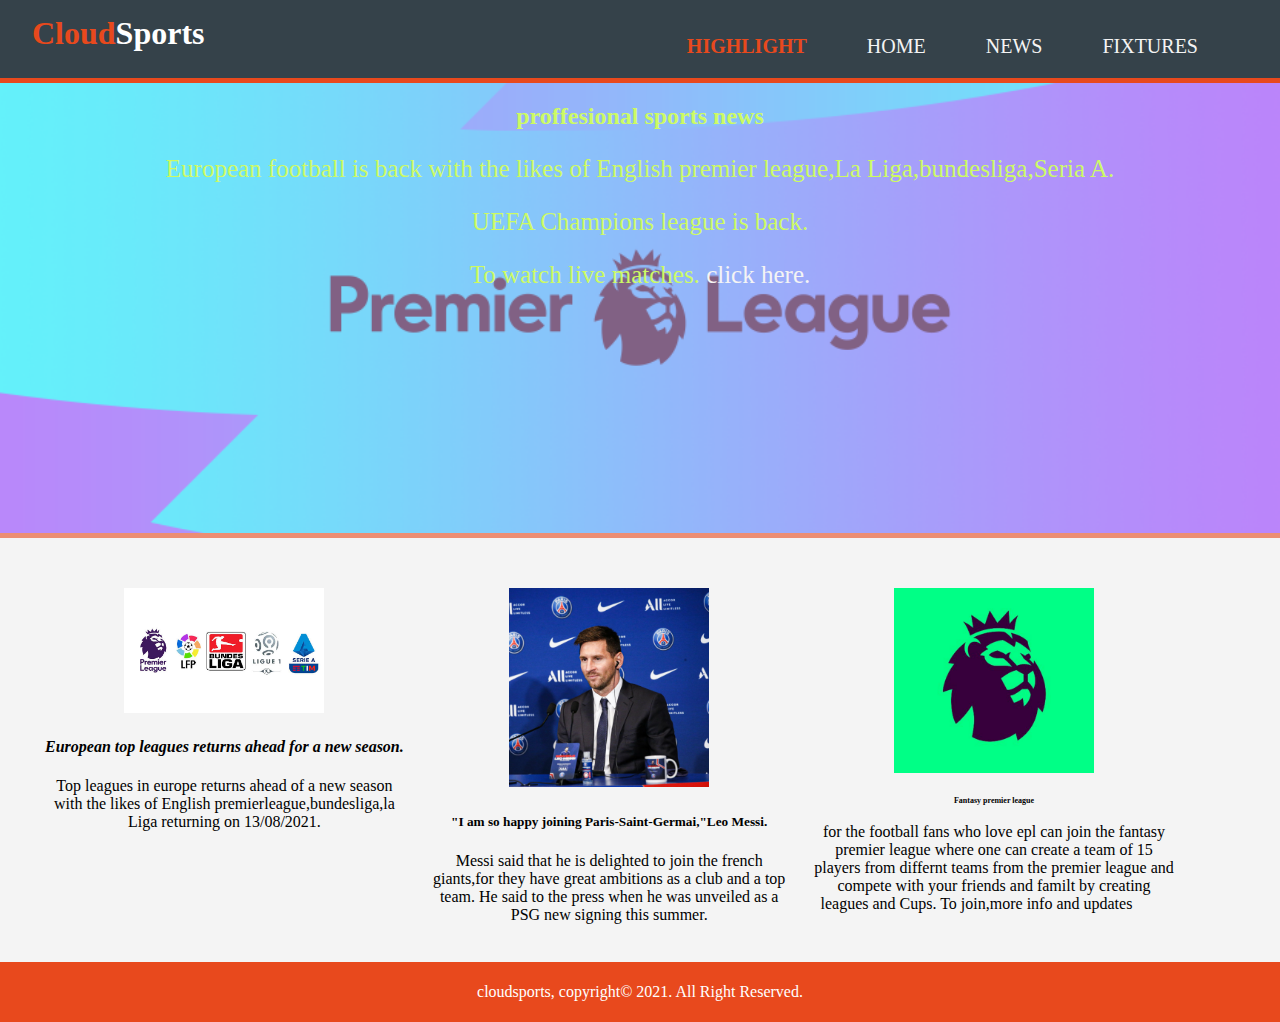
<file: cloudsports/Index.html>
<!DOCTYPE html>
<html>
    <head>
        <meta charset="UTF-8">
        <meta name="viewpoint" content="width=device-width, initial-scale=1">
        <meta name="description" content="proffesional sports news around the World">
        <meta name="keywords" content="Sports, proffesional sports news around the World">
        <title>Cloud Sports</title>
        <link rel="stylesheet" href="./style.css">
        <link rel="icon" href="italy/CSi.jpeg2.jpeg">
    </head>
    <body>
        <header>
            <div class="container">
                <div id="branding">
                    <h1><span class="highlight">Cloud</span>Sports</h1>
                </div>
                <nav>
                    <ul>
                        <li class="current"><a href="Index.html">highlight</a></li>
                        <li><a href="Home.html">Home</a></li>
                        <li><a href="News.html">News</a></li>
                        <li><a href="Fixtures.html">Fixtures</a></li>
                    </ul>
                </nav>
            </div>
        </header>

        <section id="showcase">
            <div class="container">
                <h2>proffesional sports news</h2>
                <p>European football is back with the likes of English premier league,La Liga,bundesliga,Seria A.</p>
                <p>UEFA Champions league is back.</p>
                <p>To watch live matches. <a href="https://www.vipbox.Ic/" target="_blank">click here.</a></p>
            </div>

        </section>
        <section id="boxes">
            <div class="container">
                <div class="box">
                    <img src="italy/epl la liga.jpeg">
                    <h4><b><i>European top leagues returns ahead for a new season. </b></i></h4>
                    <p>Top leagues in europe returns ahead  of a new season with the likes of English premierleague,bundesliga,la Liga returning on 13/08/2021.</p>
                </div>
                <div class="box">
                    <img src="italy/Lmessi'.png">
                    <h5>"I am so happy joining Paris-Saint-Germai,"Leo Messi.</h5>
                    <p>Messi said that he is delighted to join the french giants,for they have great ambitions as a club and a top team. He said to the press when he was unveiled as a PSG new signing this summer.  </p>
                </div>
                <div class="box">
                    <img src="italy/fpl.png">
                    <h6 style="font-size: 50%;"><b>Fantasy premier league</b></h6>
                    <p>for the football fans who love epl can join the fantasy premier league where one can create a team of 15 players from differnt teams from the premier league and compete with your friends and familt by creating leagues and Cups. To join,more info and updates <a href="https://www.fantasy.premierleague.com/" target="_blank">click here</a></p>
                </div>


                
            </div>

        </section>

        <footer>
            <p>cloudsports, copyright&copy; 2021. All Right Reserved.</p>
        </footer>
    </body>
</html>
</file>
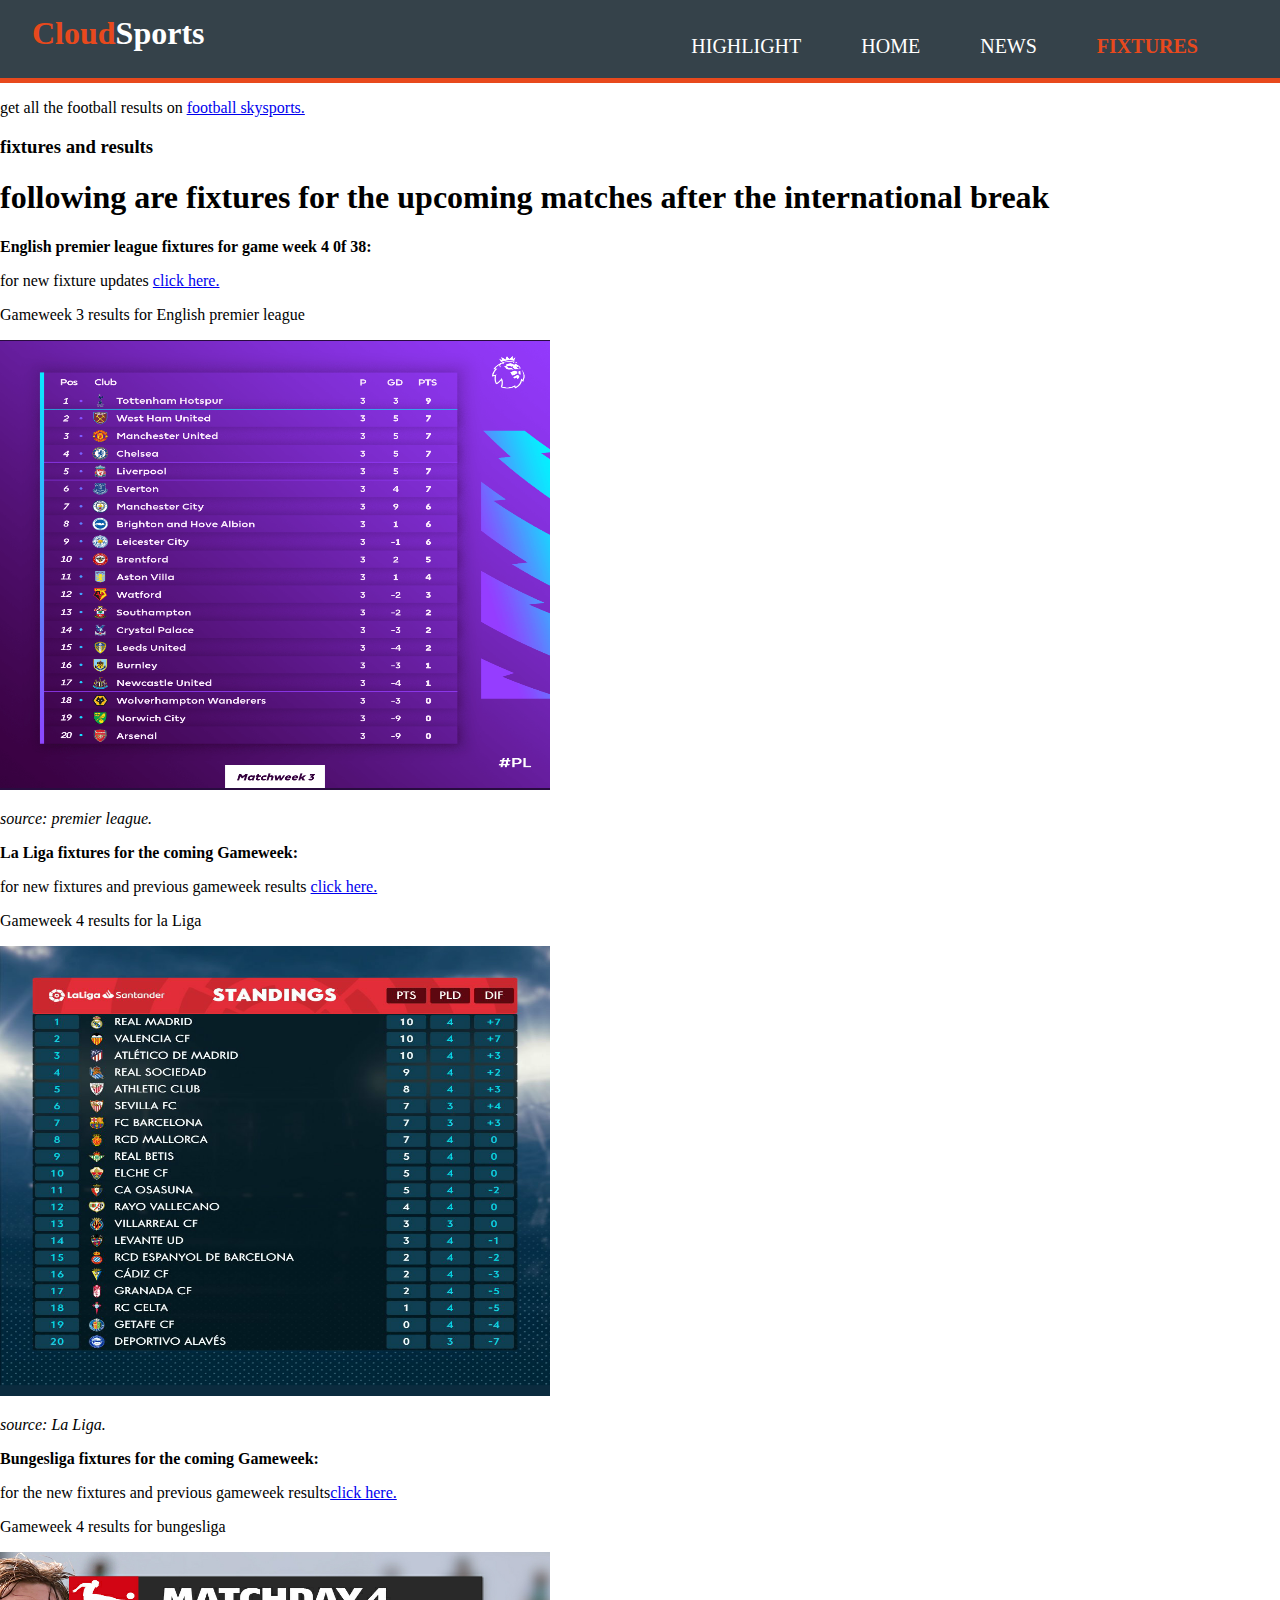
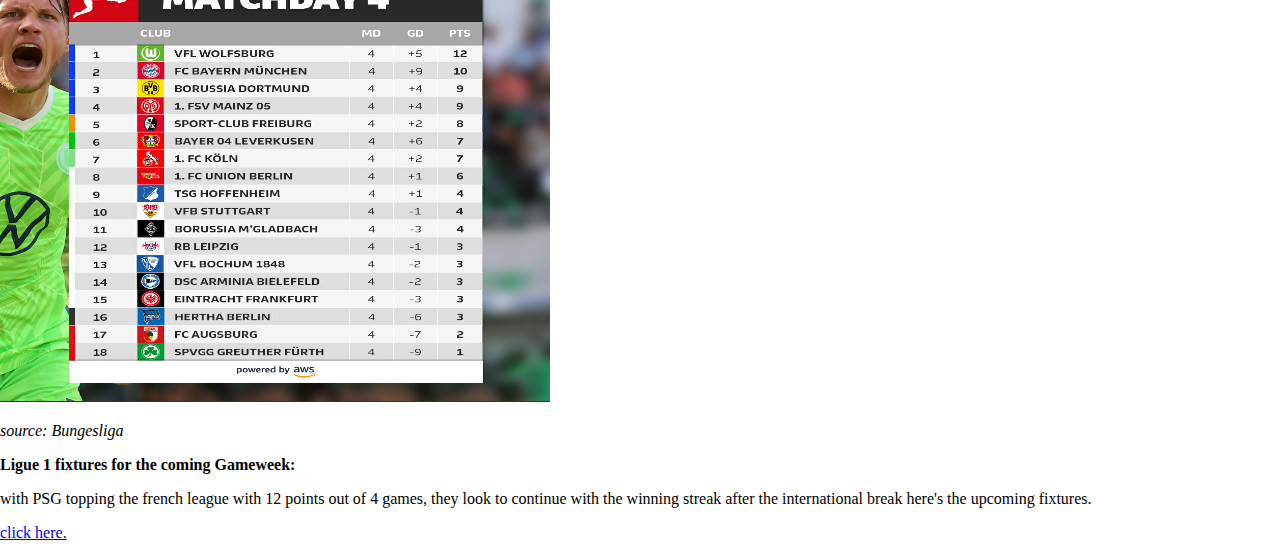
<file: cloudsports/Fixtures.html>
<!DOCTYPE html>
<html>
    <head>
        <meta charset="utf-8">
        <meta name="viewpoint" content="width=device-width, initial-scale=1">
        <meta name="description" content="proffesional sports news around the globe ">
        <meta name="author" content="Spencer">
        <title>Football Fixtures|CloudSports</title>
        <link rel="icon" href="italy/CSi.jpeg2.jpeg">
        <link rel="stylesheet" href="https://www.cloudsports.com/cloudsports">
    </head>
    <style>
 
/*Global**/
.container{
    width: 95%;
    margin: auto;
    overflow: hidden;
}

ul{
    margin: 0;
    padding: 0;
}

.dark{
    padding: 20px;
    background: #35424a;
    color: #ffffff;
    margin-top: 15px;
    margin-bottom: 15px;
}

/*Header**/
header{
    background: #35424a;
    color: #ffffff;
    padding-top: 15px;
    min-height: 50px;
    border-bottom: #e8491d 5px solid;
}

header a{
    color: #ffffff;
    text-decoration: none;
    text-transform: uppercase;
    font-size: 20px;
}

header li{
    float: left;
    display: inline;
    padding: 0 30px 0 30px;
}

header #branding{
    float: left;
}

header #branding h1{
    margin: 0;
}

header nav{
    float: right;
    margin: 20px;
}

header .highlight, header .current a{
    color: #e8491d;
    font-weight: bold;
}

header a:hover{
    color: #cccccc;
    font-weight: bold;
}


    </style>
    <style>
        body { font: 20px/2.5 Arial,;
        padding: 0;
        margin: 0;
    }
    </style>
    <body>
        <header>
            <div class="container">
                <div id="branding">
                    <h1><span class="highlight">Cloud</span>Sports</h1>
                </div>
                <nav>
                    <ul>
                        <li><a href="Index.html">highlight</a></li>
                        <li><a href="Home.html">Home</a></li>
                        <li><a href="News.html">News</a></li>
                        <li class="current"><a href="Fixtures.html">Fixtures</a></li>
                    </ul>
                </nav>
            </div>
        </header>
        <p>get all the football results on <a href="https://www.skysports.com/football-results/" target="_self">football skysports. </a></p>
        <h3>fixtures and results</h3>
  <h1>following are fixtures for the upcoming matches after the international break</h1>
  <p><b>English premier league fixtures for game week 4 0f 38:</b></p>
  <p>for new fixture updates <a href="https://www.premierleague.com/fixtures/" target="_self">click here.</a></p>
  <P>Gameweek 3 results for English premier league</P>
  <img src="italy/gw3 results.png" width="550" height="450">
  <p><i>source: premier league.</i></p>

  <p><b>La Liga fixtures for the coming Gameweek:</b></p>
  <p>for new fixtures and previous gameweek results <a href="https://www.espn.com/soccer/schedule/_/league/esp.1/" target="_self">click here.</a></p>
  <P>Gameweek 4 results for la Liga</P>
  <img src="italy/laliga standing gw4.png" width="550" height="450">
  <p><i>source: La Liga.</i></p>

  <p><b>Bungesliga fixtures for the coming Gameweek:</b></p>
  <p>for the new fixtures and previous gameweek results<a href="https://www.bundesliga.com/en/bundesliga/matchday/" target="_self">click here.</a></p>
  <p>Gameweek 4 results for bungesliga</p>
  <img src="italy/bundesliga gw4.png" width="550" height="450">
  <p><i>source: Bungesliga</i>  </p>

  <p><b>Ligue 1 fixtures for the coming Gameweek:</b></p>
  <p>with PSG topping the french league with 12 points out of 4 games, they look to continue with the winning streak after the international break  here's the upcoming fixtures.</p>
  <p><a href="https://www.bbc.com/sport/football/french-ligue-one/scores-fixtures" target="_self">click here.</a></p>
    </body>
</html>
</file>
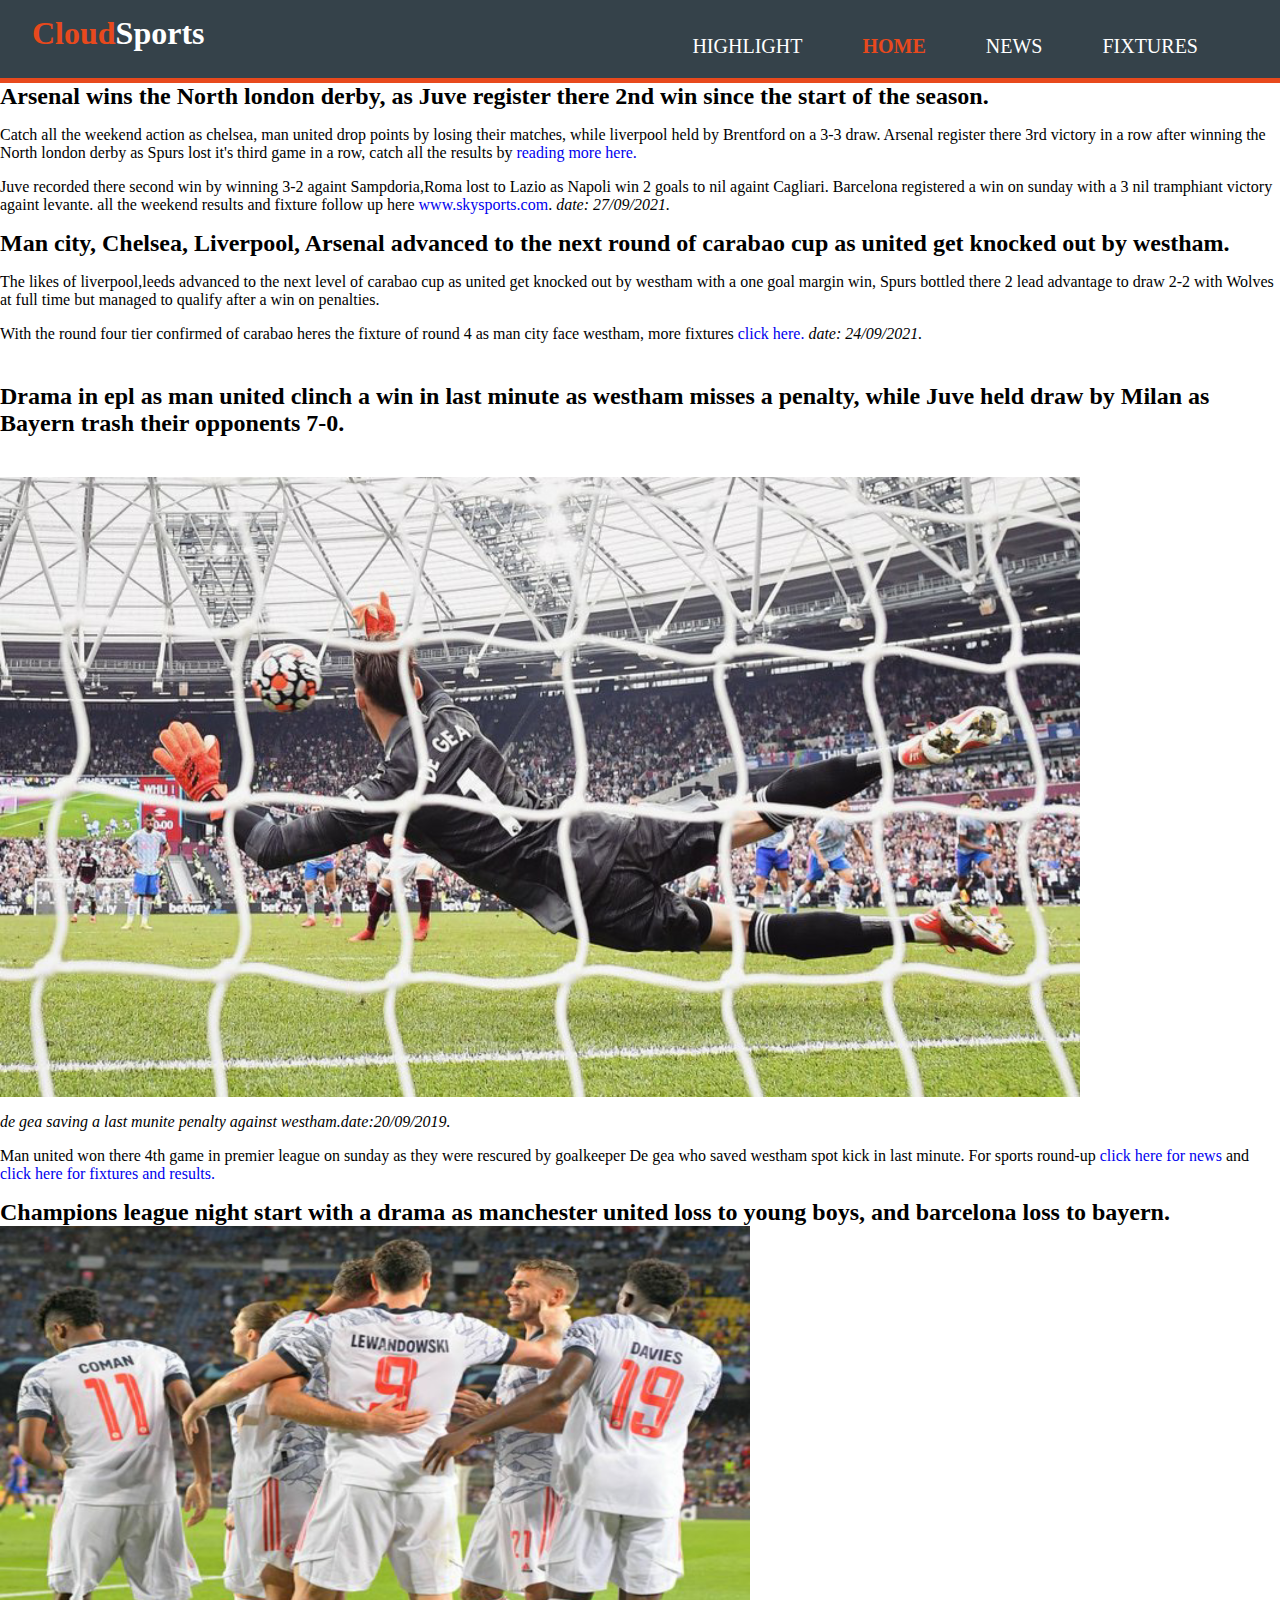
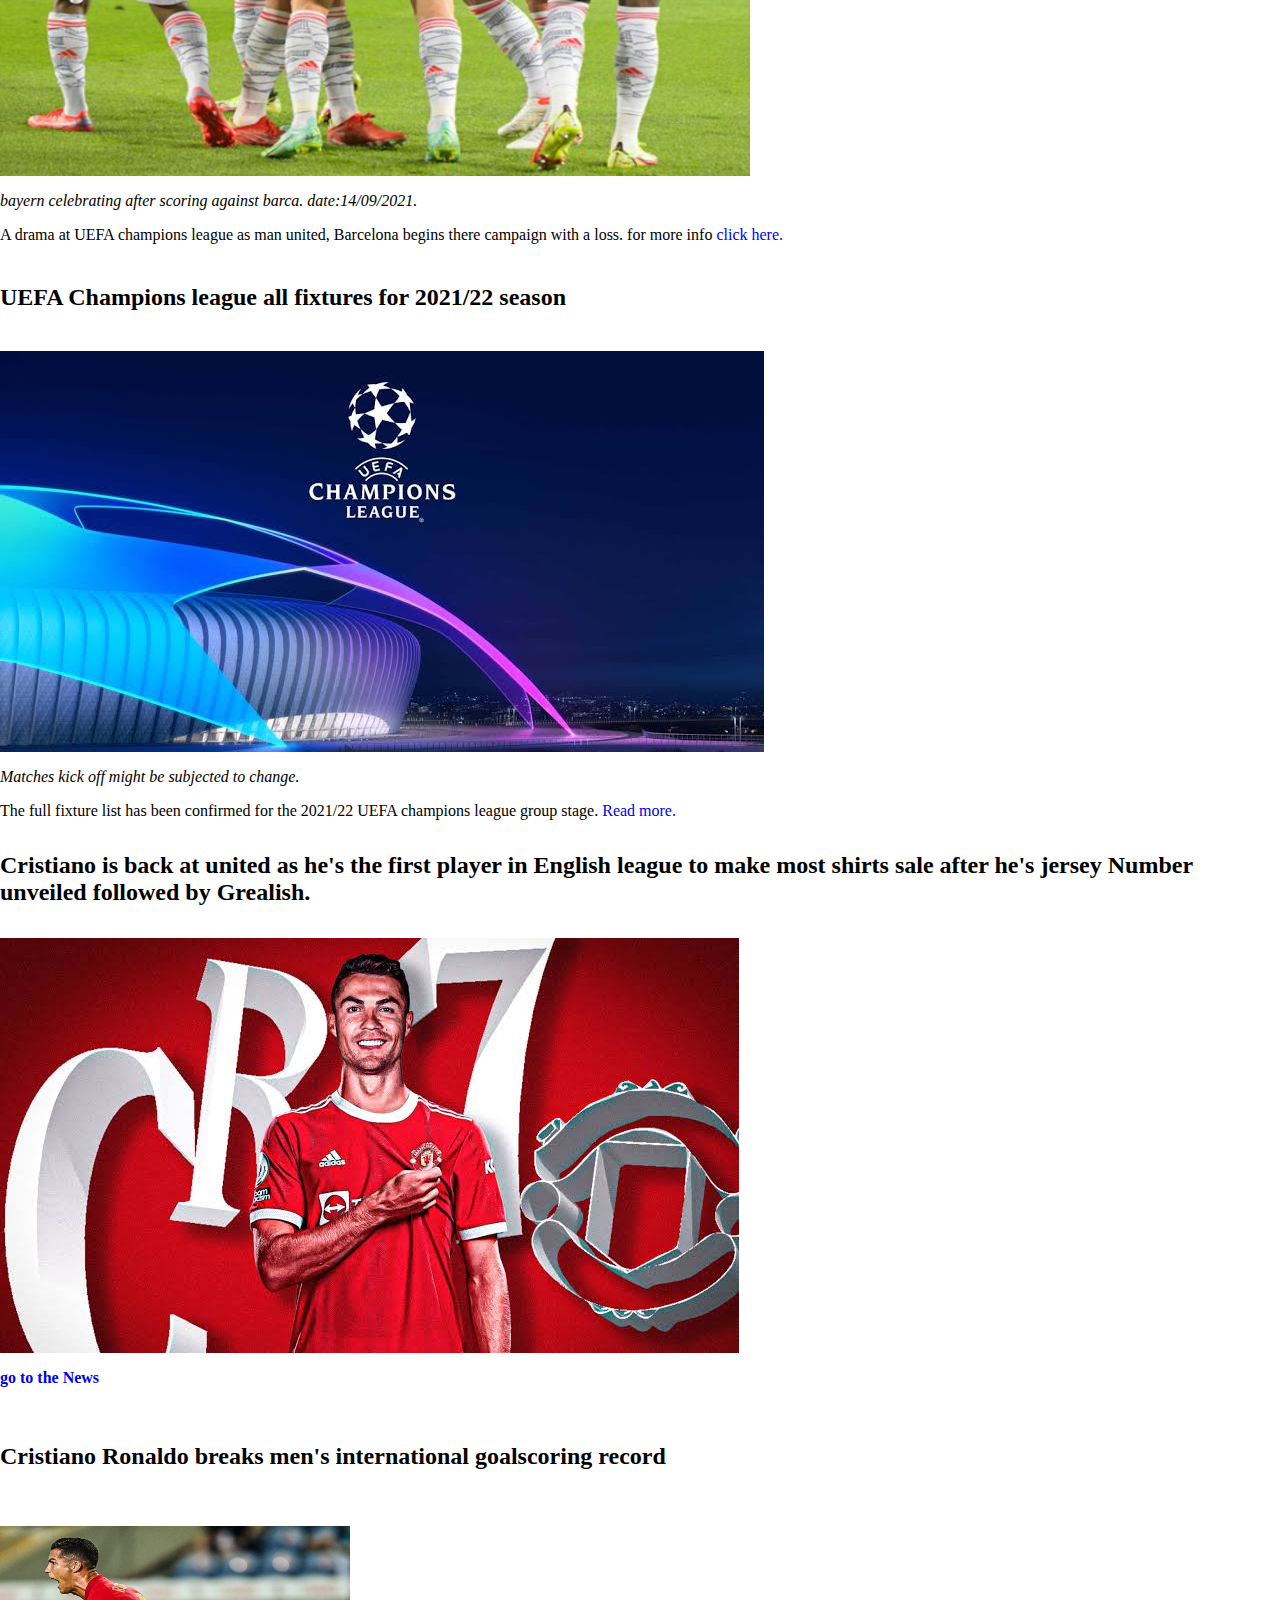
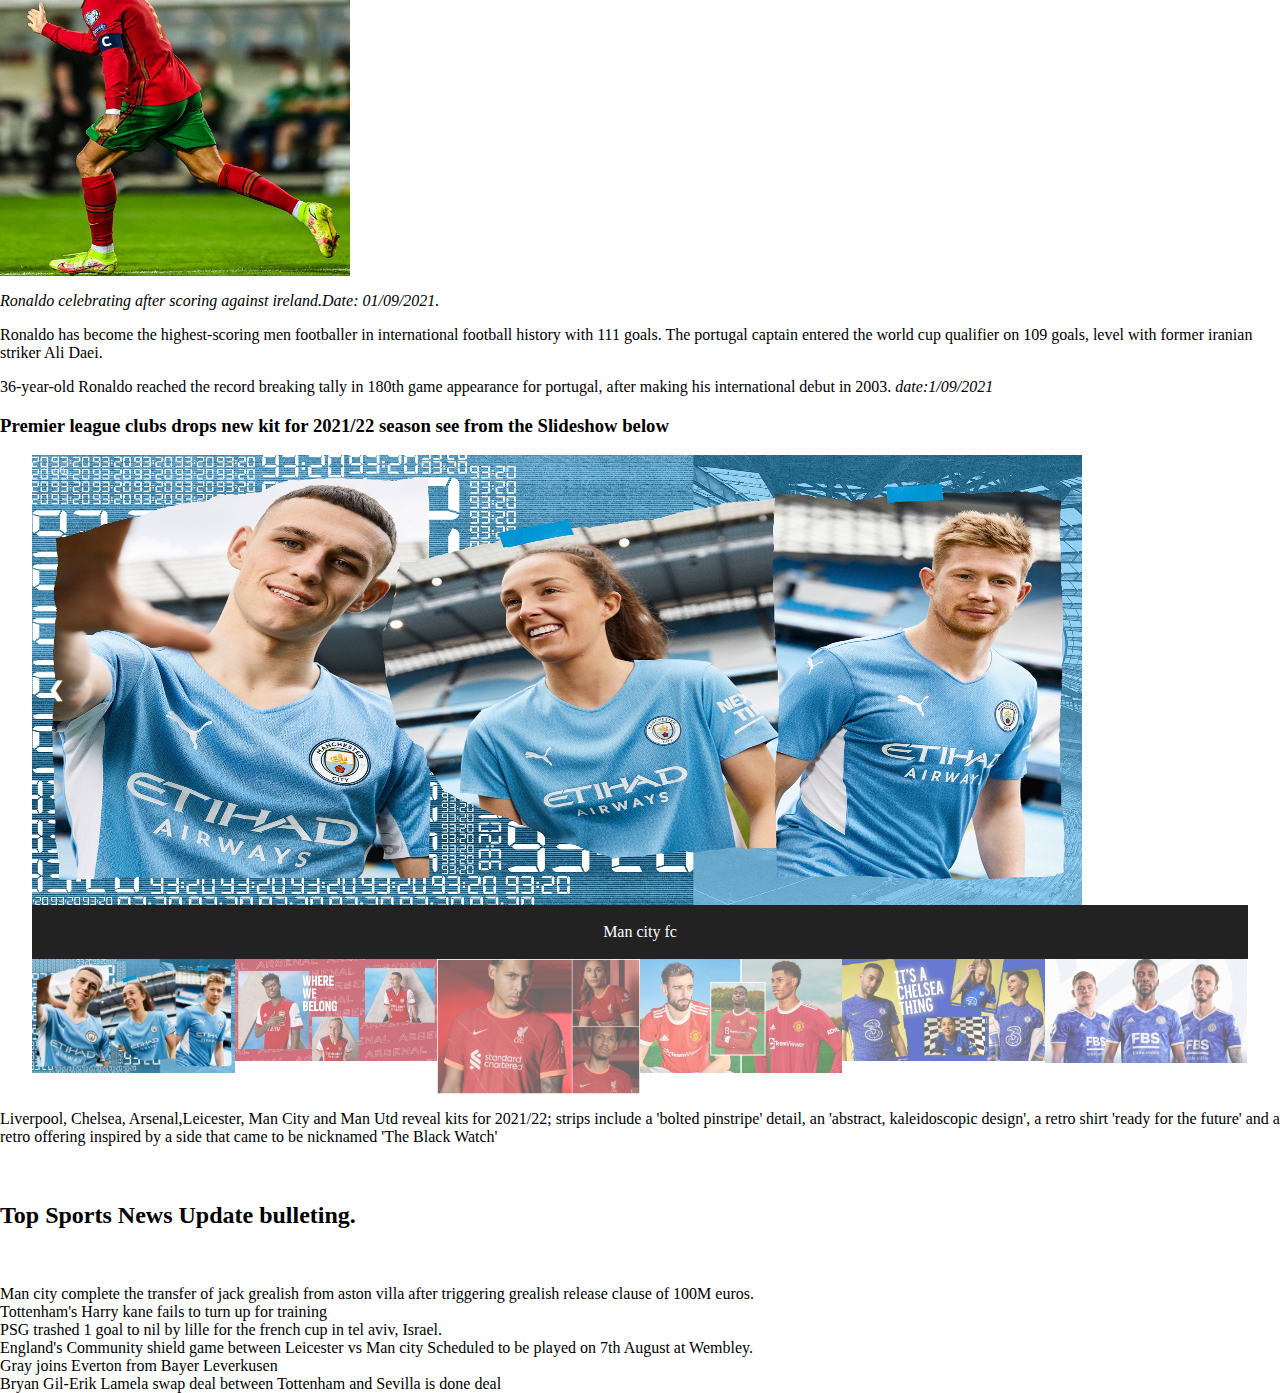
<file: cloudsports/Home.html>
<!DOCTYPE html>
<html>
    <head>
        <meta charset="utf-8">
        <meta name="viewpoint" content="with=device-width, initial-scale=1">
        <meta name="description" content="proffesional sports news around the globe">
        <meta name="author" content="Spencer">
        <title>Football Home|CloudSports</title>
        <link rel="icon" href="italy/CSi.jpeg2.jpeg">
        <link rel="stylesheet" href="https://www.cloudsports.com/cloudsports">
        <style>
                body { font: 20px/2.5 Arial,;
                    padding: 0;
                    margin: 0;
            }

/*Global**/
.container{
    width: 95%;
    margin: auto;
    overflow: hidden;
}

ul{
    margin: 0;
    padding: 0;
}

.dark{
    padding: 20px;
    background: #35424a;
    color: #ffffff;
    margin-top: 15px;
    margin-bottom: 15px;
}

/*Header**/
header{
    background: #35424a;
    color: #ffffff;
    padding-top: 15px;
    min-height: 50px;
    border-bottom: #e8491d 5px solid;
}

header a{
    color: #ffffff;
    text-decoration: none;
    text-transform: uppercase;
    font-size: 20px;
}

header li{
    float: left;
    display: inline;
    padding: 0 30px 0 30px;
}

header #branding{
    float: left;
}

header #branding h1{
    margin: 0;
}

header nav{
    float: right;
    margin: 20px;
}

header .highlight, header .current a{
    color: #e8491d;
    font-weight: bold;
}

header a:hover{
    color: #cccccc;
    font-weight: bold;
}


        </style>
        <style>

* {
 box-sizing: border-box;
}

img {
 vertical-align: middle;
}

/* Position the image container (needed to position the left and right arrows) */
.container {
 position: relative;
}

/* Hide the images by default */
.mySlides {
 display: none;
}

/* Add a pointer when hovering over the thumbnail images */
.cursor {
 cursor: pointer;
}

/* Next & previous buttons */
.prev,
.next {
 cursor: pointer;
 position: absolute;
 top: 40%;
 width: auto;
 padding: 16px;
 margin-top: -50px;
 color: white;
 font-weight: bold;
 font-size: 20px;
 border-radius: 0 3px 3px 0;
 user-select: none;
 -webkit-user-select: none;
}

/* Position the "next button" to the right */
.next {
 right: 0;
 border-radius: 3px 0 0 3px;
}

/* On hover, add a black background color with a little bit see-through */
.prev:hover,
.next:hover {
 background-color: rgba(0, 0, 0, 0.8);
}

/* Number text (1/3 etc) */
.numbertext {
 color: #f2f2f2;
 font-size: 12px;
 padding: 8px 12px;
 position: absolute;
 top: 0;
}

/* Container for image text */
.caption-container {
 text-align: center;
 background-color: #222;
 padding: 2px 16px;
 color: white;
}

.row:after {
 content: "";
 display: table;
 clear: both;
}

/* Six columns side by side */
.column {
 float: left;
 width: 16.66%;
}

/* Add a transparency effect for thumnbail images */
.demo {
 opacity: 0.6;
}

.active,
.demo:hover {
 opacity: 1;
}
          </style>
          <style>
            a:link {
              text-decoration: none;
            }
            a:active {
              text-decoration: underline;
            }
            a:visited {
              text-decoration: none;
            }
          </style>
          
    </head>
    <body>
        <header>
            <div class="container">
                <div id="branding">
                    <h1><span class="highlight">Cloud</span>Sports</h1>
                </div>
                <nav>
                    <ul>
                        <li><a href="Index.html">highlight</a></li>
                        <li class="current"><a href="Home.html">Home</a></li>
                        <li><a href="News.html">News</a></li>
                        <li><a href="Fixtures.html">Fixtures</a></li>
                    </ul>
                </nav>
            </div>
        </header>
        <h10 style="font-size: 150%;"><b>Arsenal wins the North london derby, as Juve register there 2nd win since the start of the season.</b></h10>
        <p>Catch all the weekend action as chelsea, man united drop points by losing their matches, while liverpool held by Brentford on a 3-3 draw. Arsenal register there 3rd victory in a row after winning the North london derby as Spurs lost it's third game in a row, catch all the results by <a href="https://www.premierleague.com/news/" target="_self">reading more here.</a></p>
        <p>Juve recorded there second win by winning 3-2 againt Sampdoria,Roma lost to Lazio as Napoli win 2 goals to nil againt Cagliari. Barcelona registered a win on sunday with a 3 nil tramphiant victory againt levante. all the weekend results and fixture follow up here <a href="https://www.skysports.com/" target="_blank">www.skysports.com</a>. <i>date: 27/09/2021.</i></p>
        <h9 style="font-size: 150%;"><b>Man city, Chelsea, Liverpool, Arsenal advanced to the next round of carabao cup as united get knocked out by westham.</b></h9>
        <p>The likes of liverpool,leeds advanced to the next level of carabao cup as united get knocked out by westham with a one goal margin win, Spurs bottled there 2 lead advantage to draw 2-2 with Wolves at full time but managed to qualify after a win on  penalties.</p>
        <p>With the round four tier confirmed of carabao heres the fixture of round 4 as man city face westham, more fixtures <a href="https://www.efl.com/" target="_blank">click here.</a> <i>date: 24/09/2021.</i> </p>
        <h5 style="font-size: 150%;"><b>Drama in epl as man united clinch a win in last minute as westham misses a penalty, while Juve held draw by Milan as Bayern trash their opponents 7-0. </b></h5>
        <img src="italy/de gea.png">
        <p>
          <i> de gea saving a last munite penalty against westham.date:20/09/2019.</i>
        </p>
        <p>Man united won there 4th game in premier league on sunday as they were rescured by goalkeeper De gea who saved westham spot kick in last minute. For sports round-up  <a href="News.html">click here for news</a> and <a href="Fixtures.html">click here for fixtures and results.</a> </p>
        <h7 style="font-size: 150%;"><b>Champions league night start with a drama as manchester united loss to young boys, and barcelona loss to bayern.</b></h7>
        <img src="italy/bayern fc.png" width="750" height="550">
        <p>
          <i>bayern celebrating after scoring against barca. date:14/09/2021.</i>
        </p>
        <p>A drama at UEFA champions league as man united, Barcelona begins there campaign with a loss. for more info <a href="News.html">click here.</a></p>
        
        <h5 style="font-size: 150%;"><b>UEFA Champions league all fixtures for 2021/22 season</b></h5>
  <img src="italy/eufa champions.jpeg">
  <p>
      <i>Matches kick off might be subjected to change.</i>
  </p>
  <p>The full fixture list has been confirmed for the 2021/22 UEFA champions league group stage. <a href="https://www.uefa.com/uefachampionsleague/news/026c-131a0-f45d056-813415b1929d-1000--all-the-champions-league-fixtures/" target="_self">Read more.</a></p>
  <h4 style="font-size: 150%;"><b>Cristiano is back at united as he's the first player in English league to make most shirts sale after he's jersey Number unveiled followed by Grealish. </b></h4>
  <img src="italy/roro7.jpeg">
  <p><a href="News.html"><b>go to the News</b></a></p>
  <h6 style="font-size: 150%;"><b>Cristiano Ronaldo breaks men's international goalscoring record</b></h6>
  <img src="italy/cr7 celebrating.png" width="350" height="350">
  <p><i>Ronaldo celebrating after scoring against ireland.Date: 01/09/2021.</i></p>
  <p>Ronaldo has become the highest-scoring men footballer in international football history with 111 goals. The portugal captain entered the world cup qualifier on 109 goals, level with former iranian striker Ali Daei.</p>
  <p>36-year-old Ronaldo reached the record breaking tally in 180th game appearance for portugal, after making his international debut in 2003. <label for="date"><i>date:1/09/2021</i></label></p>
  <h3>Premier league clubs drops new kit for 2021/22 season see from the Slideshow below</h3>
  
        <div class="container">
            <div class="mySlides">
              <div class="numbertext">1 / 6</div>
              <img src="italy/man city.jpg" width="1050" height="450">
            </div>
          
            <div class="mySlides">
              <div class="numbertext">2 / 6</div>
              <img src="italy/Arsenal-Home-Kit-202122-launch.png" width="1050" height="450">
            </div>
          
            <div class="mySlides">
              <div class="numbertext">3 / 6</div>
              <img src="italy/lfc-home-kit-2021-22-1.jpeg" width="1050" height="450">
            </div>
              
            <div class="mySlides">
              <div class="numbertext">4 / 6</div>
              <img src="italy/man united.jfif" width="1050" height="450">
            </div>
          
            <div class="mySlides">
              <div class="numbertext">5 / 6</div>
              <img src="italy/chelsea.jfif" width="1050" height="450">
            </div>
              
            <div class="mySlides">
              <div class="numbertext">6 / 6</div>
              <img src="italy/leicester-city-21-22-home-kit-1.jpg" width="1050" height="450">
            </div>
              
            <a class="prev" onclick="plusSlides(-1)">❮</a>
            <a class="next" onclick="plusSlides(1)">❯</a>
          
            <div class="caption-container">
              <p id="caption"></p>
            </div>
          
            <div class="row">
              <div class="column">
                <img class="demo cursor" src="italy/man city.jpg" style="width:100%" onclick="currentSlide(1)" alt="Man city fc">
              </div>
              <div class="column">
                <img class="demo cursor" src="italy/Arsenal-Home-Kit-202122-launch.png" style="width:100%" onclick="currentSlide(2)" alt="Arsenal fc">
              </div>
              <div class="column">
                <img class="demo cursor" src="italy/lfc-home-kit-2021-22-1.jpeg" style="width:100%" onclick="currentSlide(3)" alt="Liverpool fc">
              </div>
              <div class="column">
                <img class="demo cursor" src="italy/man united.jfif" style="width:100%" onclick="currentSlide(4)" alt="Man united Fc">
              </div>
              <div class="column">
                <img class="demo cursor" src="italy/chelsea.jfif" style="width:100%" onclick="currentSlide(5)" alt="Chelsea Fc">
              </div>    
              <div class="column">
                <img class="demo cursor" src="italy/leicester-city-21-22-home-kit-1.jpg" style="width:100%" onclick="currentSlide(6)" alt="Leicester Fc">
              </div>
            </div>
          </div>
          
          <script>
          var slideIndex = 1;
          showSlides(slideIndex);
          
          function plusSlides(n) {
            showSlides(slideIndex += n);
          }
          
          function currentSlide(n) {
            showSlides(slideIndex = n);
          }
          
          function showSlides(n) {
            var i;
            var slides = document.getElementsByClassName("mySlides");
            var dots = document.getElementsByClassName("demo");
            var captionText = document.getElementById("caption");
            if (n > slides.length) {slideIndex = 1}
            if (n < 1) {slideIndex = slides.length}
            for (i = 0; i < slides.length; i++) {
                slides[i].style.display = "none";
            }
            for (i = 0; i < dots.length; i++) {
                dots[i].className = dots[i].className.replace(" active", "");
            }
            slides[slideIndex-1].style.display = "block";
            dots[slideIndex-1].className += " active";
            captionText.innerHTML = dots[slideIndex-1].alt;
          }
          </script>
         <p>Liverpool, Chelsea, Arsenal,Leicester, Man City and Man Utd reveal kits for 2021/22; strips include a 'bolted pinstripe' detail, an 'abstract, kaleidoscopic design', a retro shirt 'ready for the future' and a retro offering inspired by a side that came to be nicknamed 'The Black Watch'</p>
          <h6 style="font-size:150%;"><b>Top Sports News Update bulleting.</b></h6>
        <ul>
          <li>Man city complete the transfer of jack grealish from aston villa after triggering grealish release clause of 100M euros.</li>
          <li>Tottenham's Harry kane fails to turn up for training</li>
          <li>PSG trashed 1 goal to nil by lille for the french cup in tel aviv, Israel.</li>
          <li>England's Community shield game between Leicester vs Man city Scheduled to be played on 7th August at Wembley.</li>
          <li>Gray joins Everton from Bayer Leverkusen</li>
          <li>Bryan Gil-Erik Lamela swap deal between Tottenham and Sevilla is done deal</li>
        </ul>

    </body>
</html>
</file>
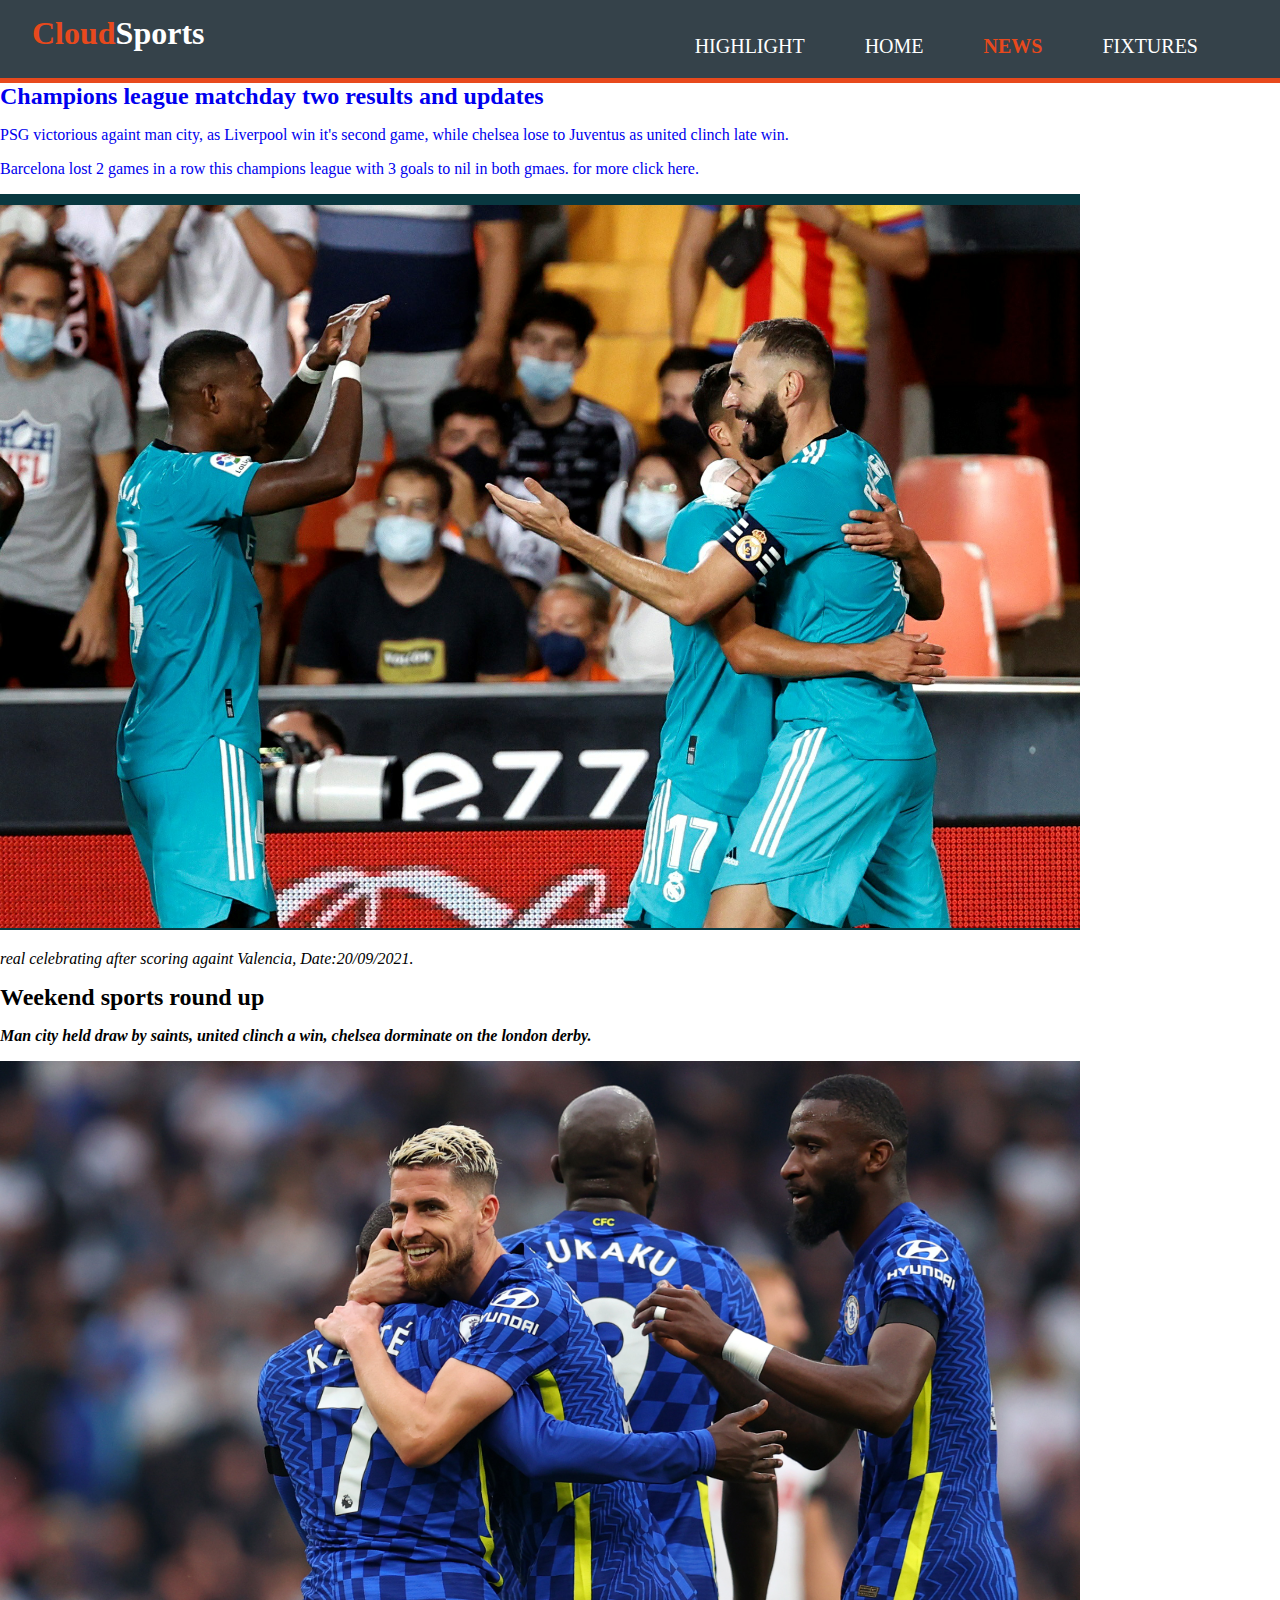
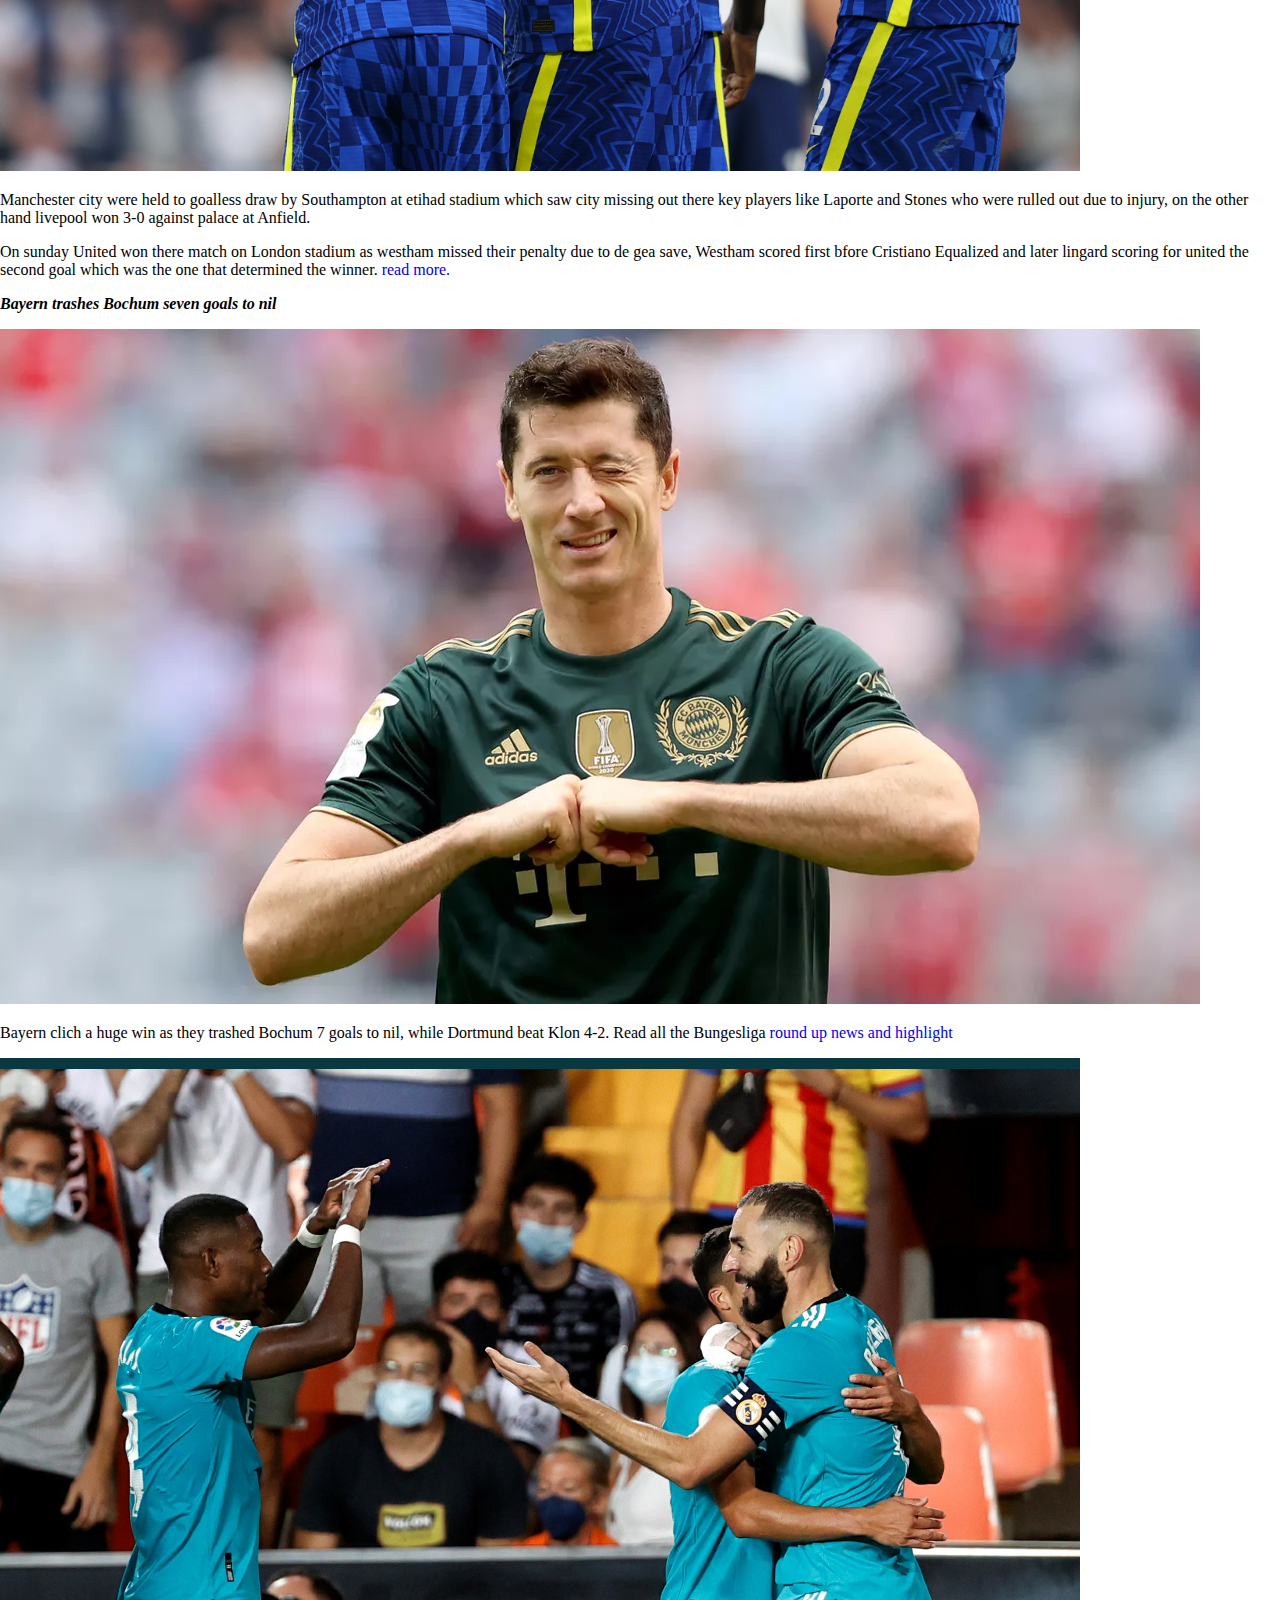
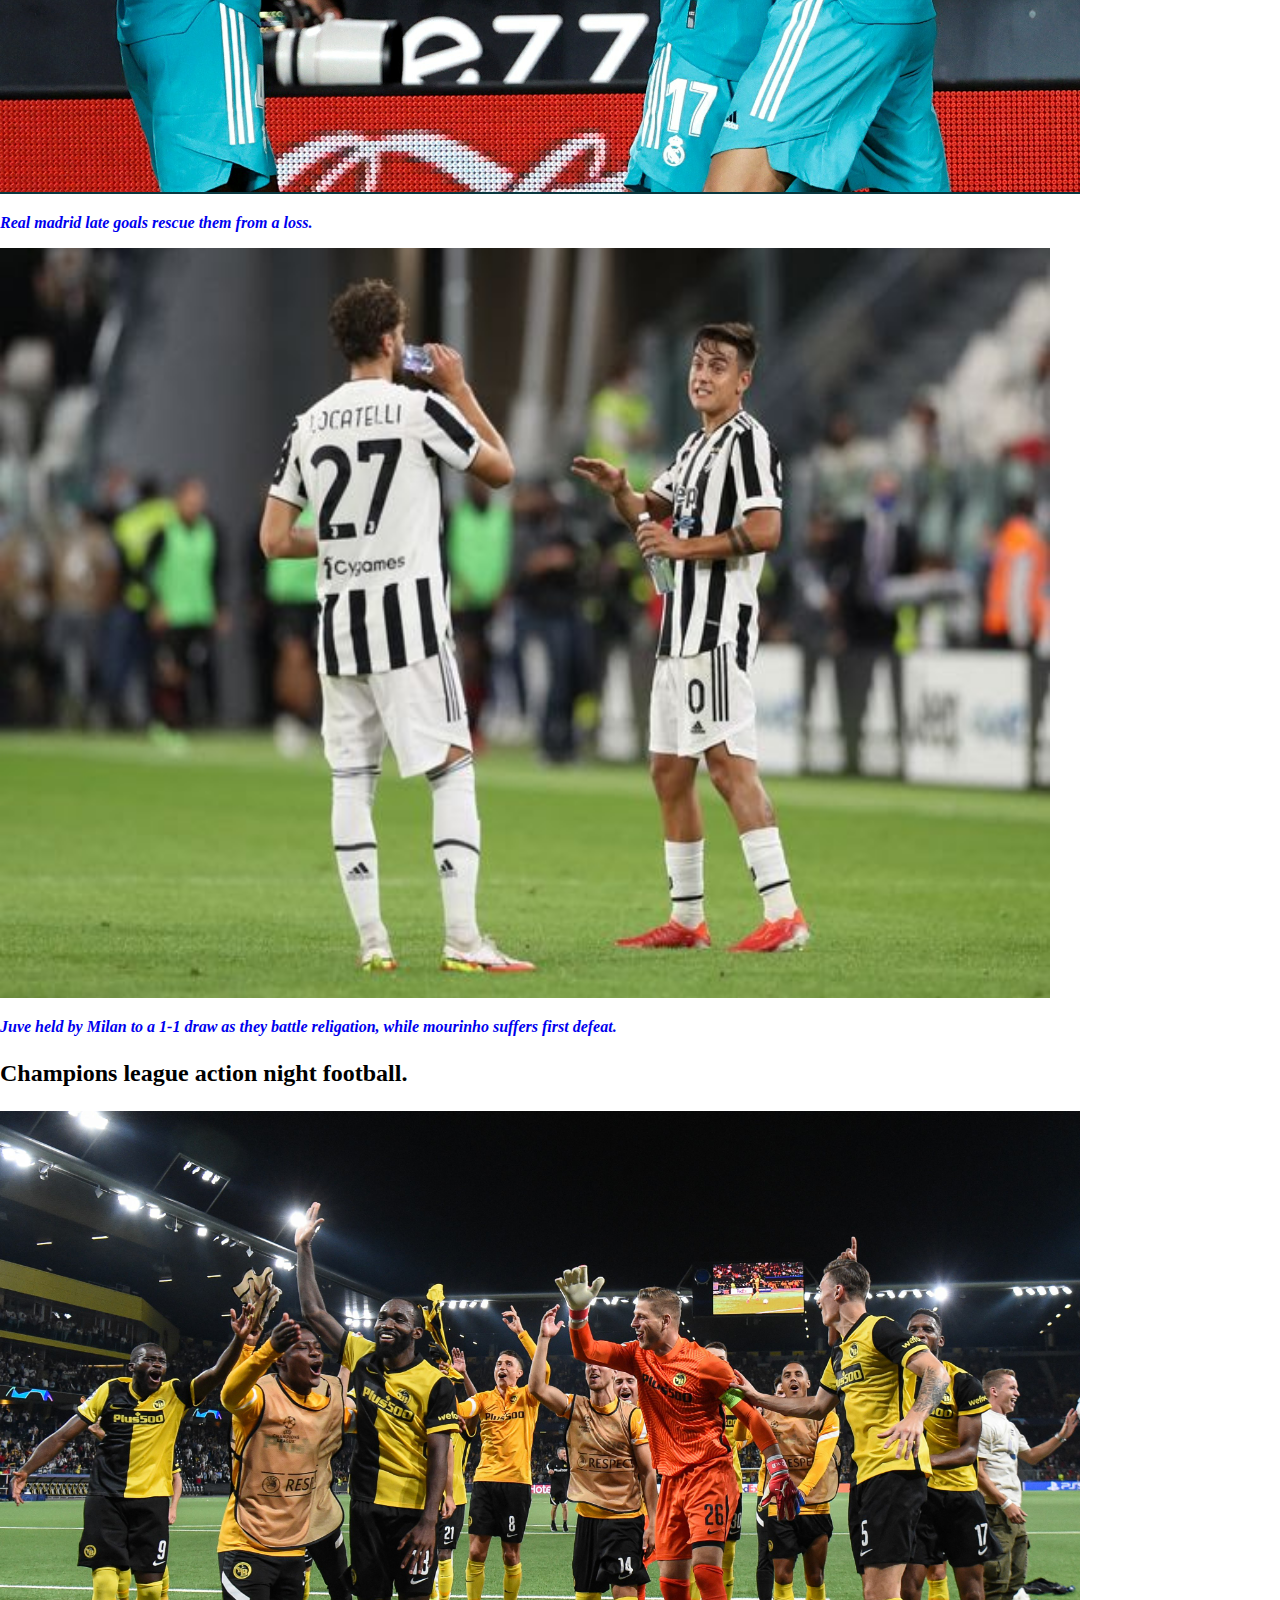
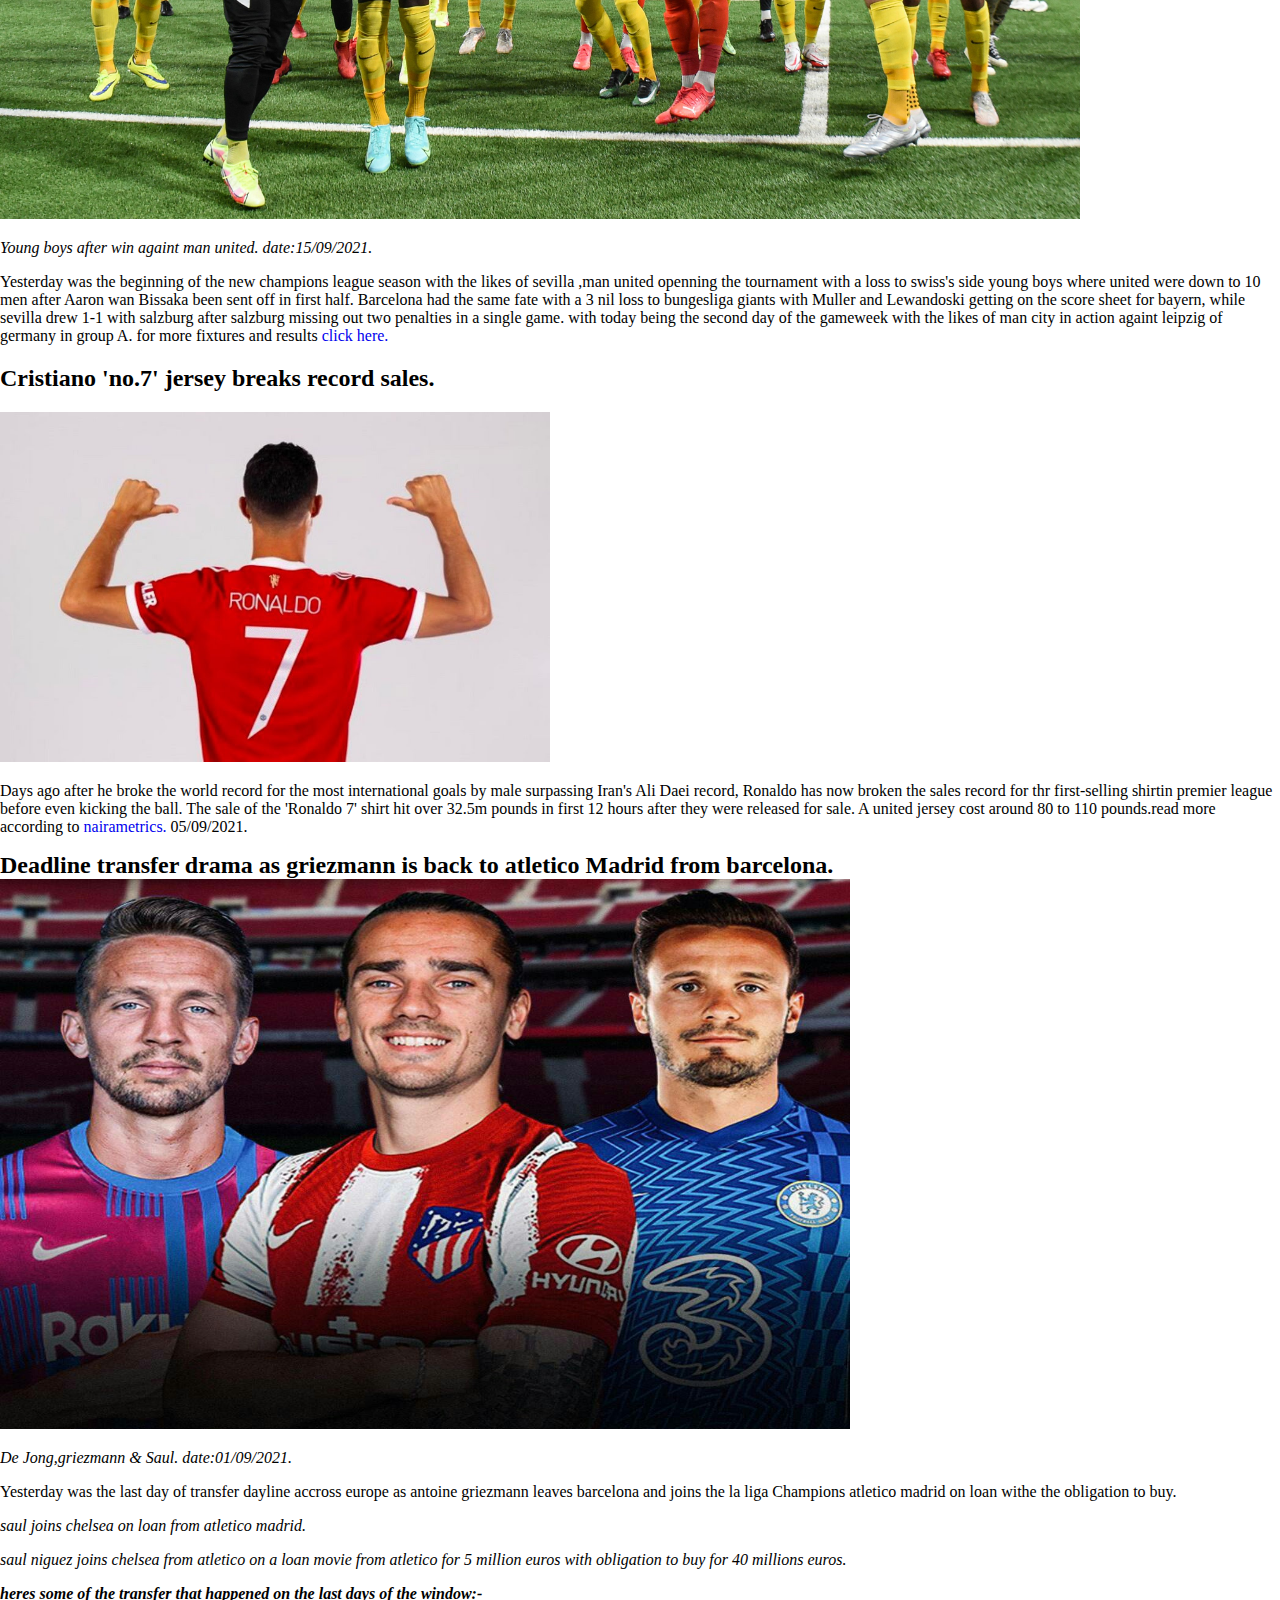
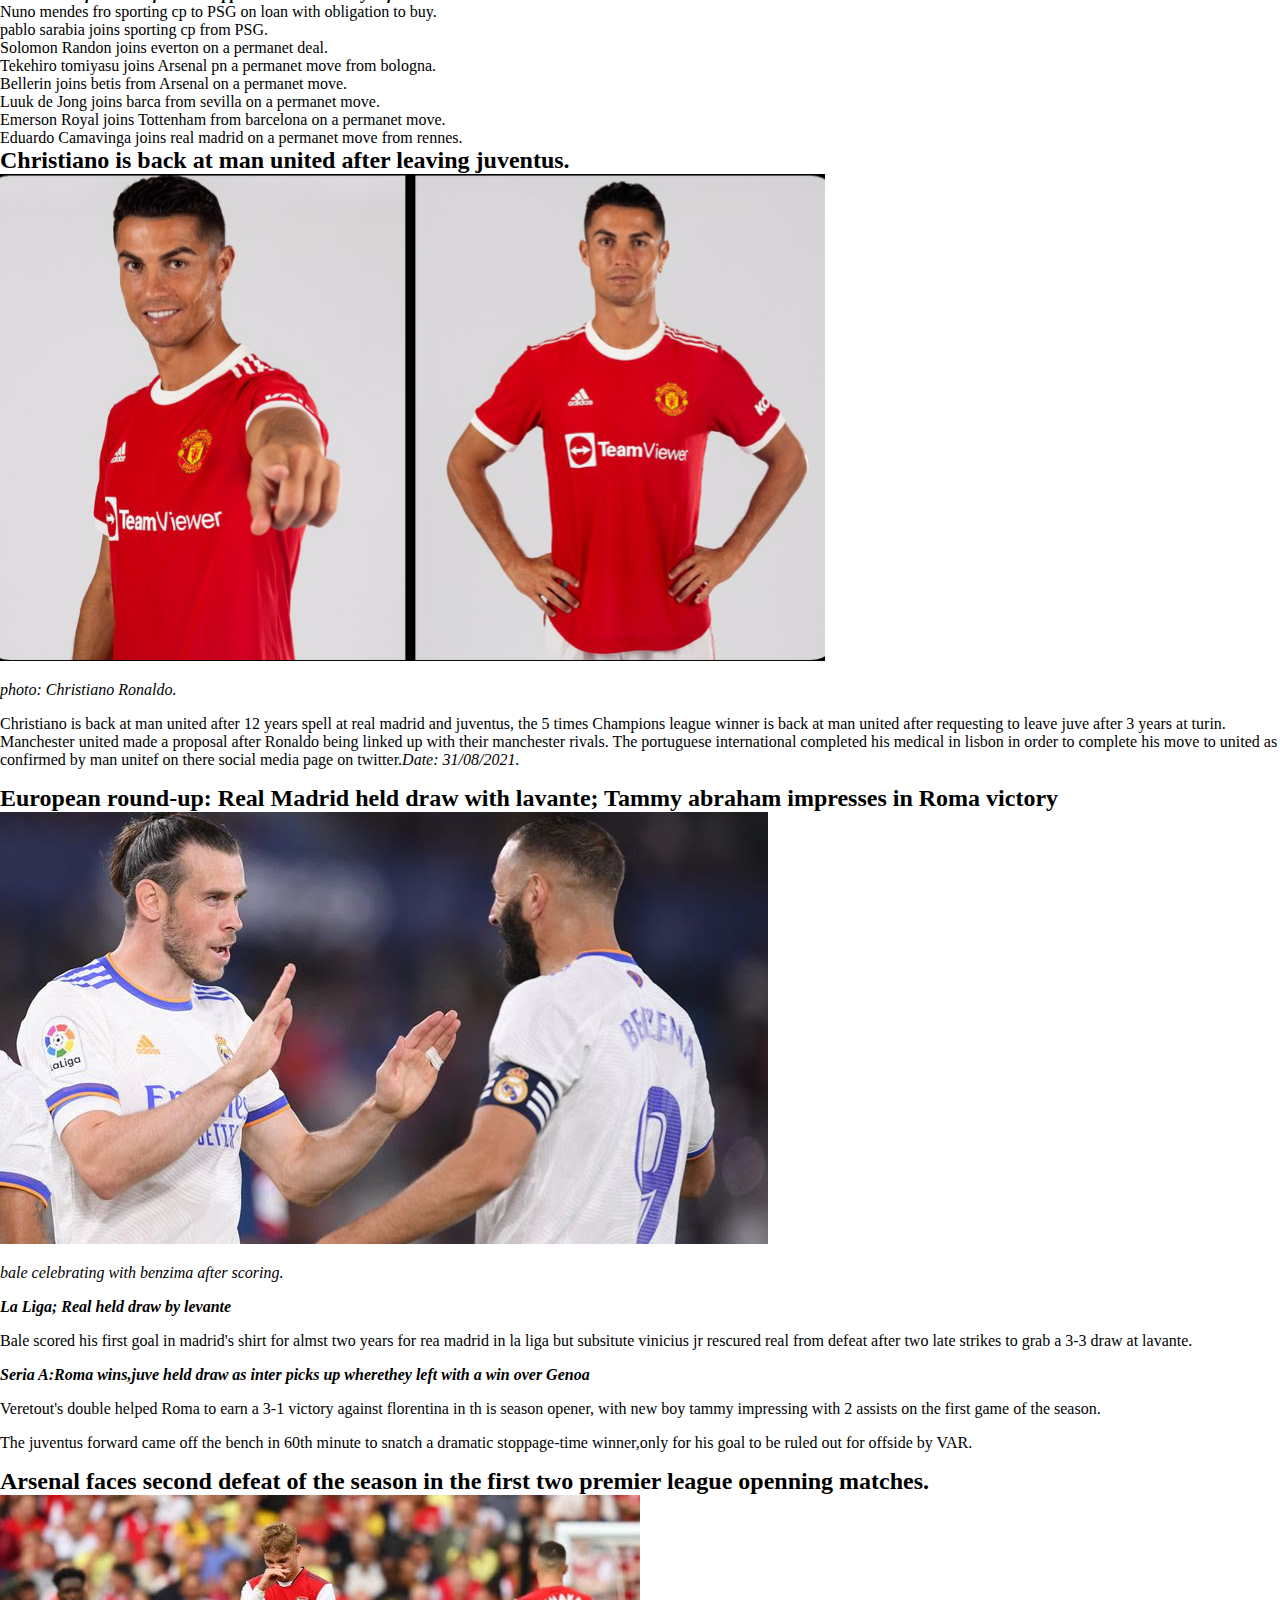
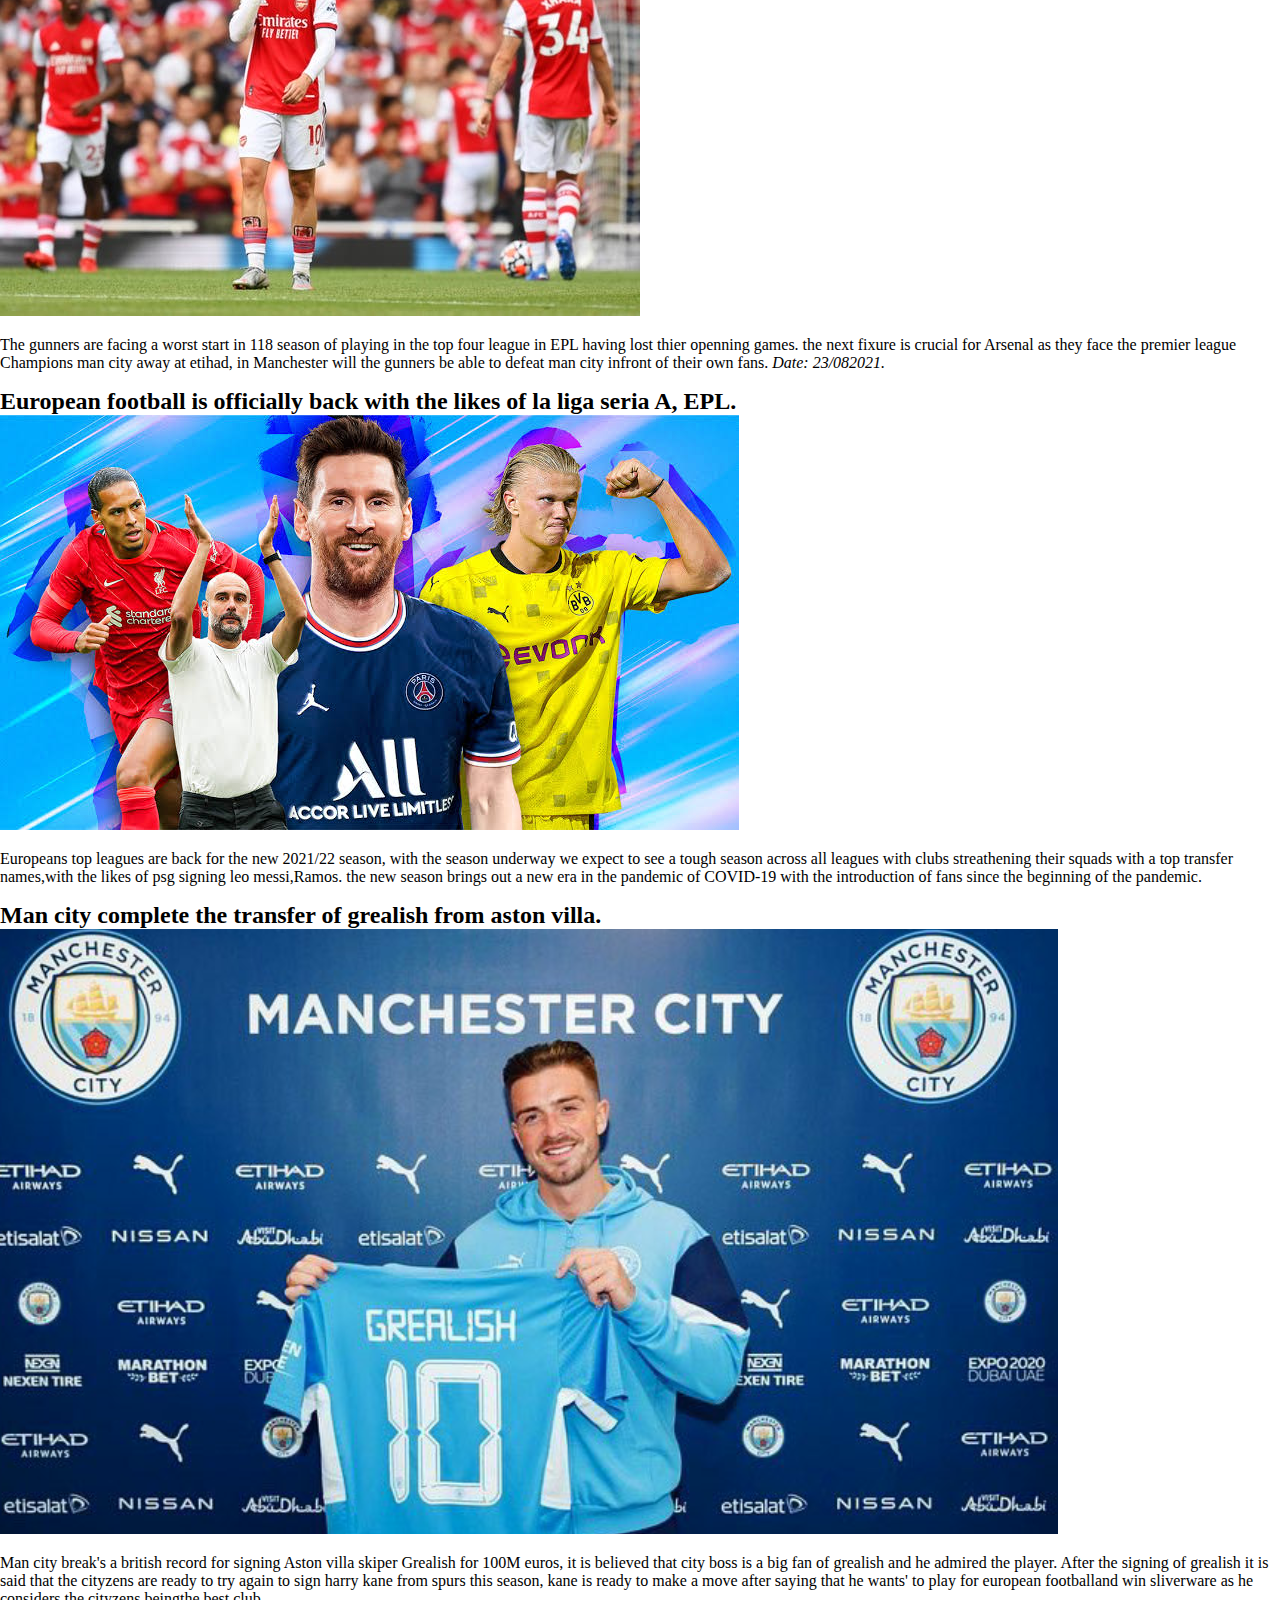
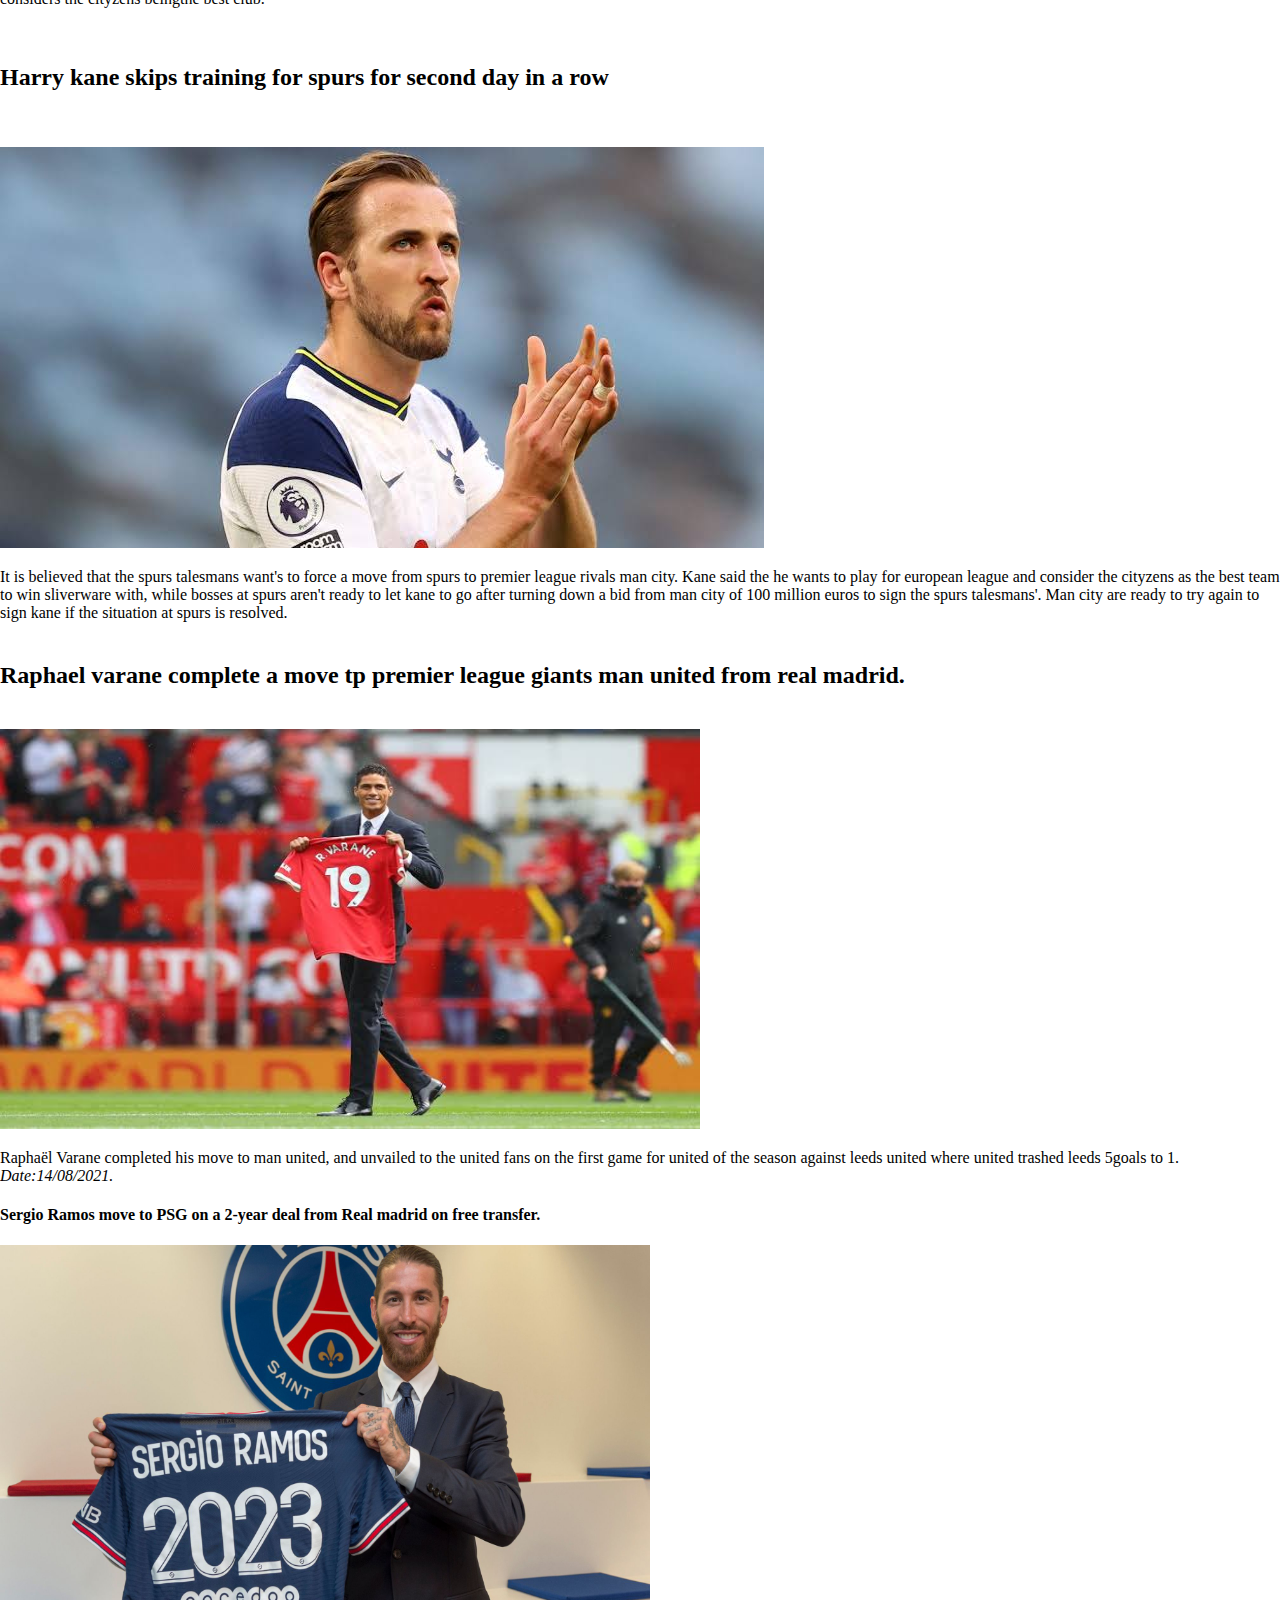
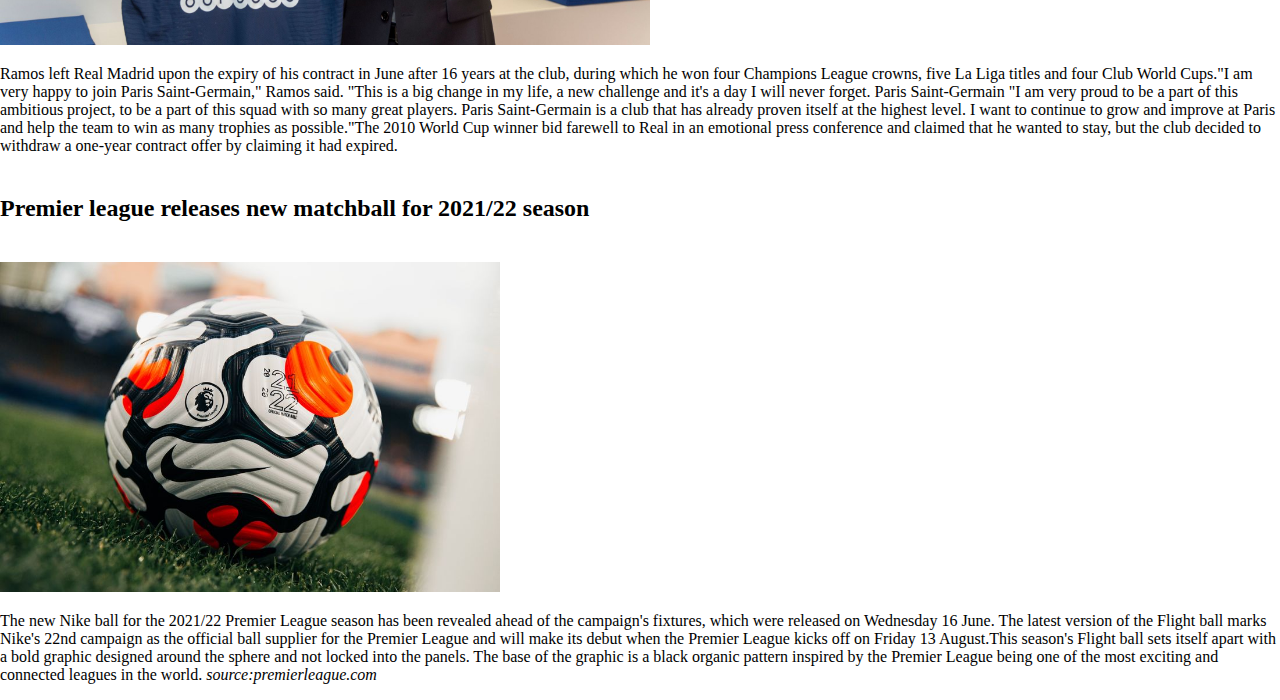
<file: cloudsports/News.html>
<!DOCTYPE html>
<html>
    <head>
        <meta charset="utf-8">
        <meta name="viewpoint" content="with=device-width, initial-scale=1">
        <meta name="description" content="proffesional sports news around the globe">
        <meta name="author" content="Spencer">
        <title>Football News|CloudSports</title>
        <link rel="icon" href="italy/CSi.jpeg2.jpeg">
        <link rel="stylesheet" href="https://www.cloudsports.com/cloudsports">
        <style>

/*Global**/
.container{
    width: 95%;
    margin: auto;
    overflow: hidden;
}

ul{
    margin: 0;
    padding: 0;
}

.dark{
    padding: 20px;
    background: #35424a;
    color: #ffffff;
    margin-top: 15px;
    margin-bottom: 15px;
}

/*Header**/
header{
    background: #35424a;
    color: #ffffff;
    padding-top: 15px;
    min-height: 50px;
    border-bottom: #e8491d 5px solid;
}

header a{
    color: #ffffff;
    text-decoration: none;
    text-transform: uppercase;
    font-size: 20px;
}

header li{
    float: left;
    display: inline;
    padding: 0 30px 0 30px;
}

header #branding{
    float: left;
}

header #branding h1{
    margin: 0;
}

header nav{
    float: right;
    margin: 20px;
}

header .highlight, header .current a{
    color: #e8491d;
    font-weight: bold;
}

header a:hover{
    color: #cccccc;
    font-weight: bold;
}


        </style>
        <style>
            body { font: 20px/2.5 Arial,;
                padding: 0;
                margin: 0;
            }
        </style>
        <style>
            a:link {
                text-decoration: none;
            }
            a:active {
                text-decoration: underline;
            }
            a:visited{
                text-decoration: none;
            }
        </style>
    </head>
    <body>
        <header>
            <div class="container">
                <div id="branding">
                    <h1><span class="highlight">Cloud</span>Sports</h1>
                </div>
                <nav>
                    <ul>
                        <li><a href="Index.html">highlight</a></li>
                        <li><a href="Home.html">Home</a></li>
                        <li class="current"><a href="News.html">News</a></li>
                        <li><a href="Fixtures.html">Fixtures</li>
                    </ul>
                </nav>
            </div>
        </header>
        <h11 style="font-size: 150%;"><b>Champions league matchday two results and updates</b></h11>
        <p>PSG victorious againt man city, as Liverpool win it's second game, while chelsea lose to Juventus as united clinch late win.</p>
        <p>Barcelona lost 2 games in a row this champions league with 3 goals to nil in both gmaes. for more <a href="https//www.uefa.com/uefachampionsleague/stories/">click here.</a></p>
        <img src="italy/real madrid.png">
        <p><i>real celebrating after scoring againt Valencia, Date:20/09/2021.</i></p>
        <h9 style="font-size: 150%;"><b>Weekend sports round up</b></h9>
        <p><b><i>Man city held draw by saints, united clinch a win, chelsea dorminate on the london derby.</i></b></p>
        <img src="italy/chelseaa.png">
        <p>Manchester city were held to goalless draw by Southampton at etihad stadium which saw city missing out there key players like Laporte and Stones who were rulled out due to injury, on the other hand livepool won 3-0 against palace at Anfield.</p>       
         <p>On sunday United won there match on London stadium as westham missed their penalty due to de gea save, Westham scored first bfore Cristiano Equalized  and later lingard scoring for united the second goal which was the one that determined the winner. <a href="https://www.google.com/amp/s/www.skysports.com/amp/football/news/11095/12412416/premier-league-hits-and-misses-david-de-geas-man-united-redemption-romelu-lukaku-shows-evolution/" target="_self"> read more.</a></p>
        <p><b><i>Bayern trashes Bochum seven goals to nil</i></b></p>
        <img src="italy/lewandoskii.webp">
        <p>Bayern clich a  huge win as they trashed Bochum 7 goals to nil, while Dortmund beat Klon 4-2. Read all the Bungesliga <a href="https://www.google.com/eurosport.com/football/bundesliga/" target="_self">round up news and highlight </a> </p>
        <img src="italy/real madrid.png">
        <p><a href="https://www.bbc.com/sport/av/football/58624701/" target="_self"><b><i>Real madrid late goals rescue them from a loss.</i></b></a></p>
        <img src="italy/juveee.jpg" width="1050" height="750">
        <p><a href="https://www.mercedsunstar.com/sports/article254366348.html/" target="_self"><b><i>Juve held by Milan to a 1-1 draw as they battle religation, while mourinho suffers first defeat.</i></b></a></p>
        <h3 style="font-size: 150%;"><b>Champions league action night football.</b></h3>
        <img src="italy/bsc young boys.png">
        <p><i>Young boys after win againt man united. date:15/09/2021.</i></p>
        <p>
            Yesterday was the beginning of the new champions league season with the likes of sevilla ,man united openning the tournament with a loss to swiss's side young boys where united were down to 10 men after Aaron wan Bissaka been sent off in first half. Barcelona had the same fate with a  3 nil loss to bungesliga giants  with Muller and Lewandoski getting on the score sheet for bayern, while sevilla drew 1-1 with salzburg after salzburg missing out two penalties in a single game. with today being the second day of the gameweek with the likes of man city in action againt leipzig of germany in group A. for more fixtures and results <a href="https://www.uefa.com/uefachampionsleague/news/026c-131a0-f45d056-813415b1929d-1000--all-the-champions-league-fixtures/" target="_self">click here.</a> 
        </p>
        <h2 style="font-size: 150%;"><b>Cristiano 'no.7' jersey breaks record sales.</b></h2>
        <img src="italy/Ronaldo.jpg" width="550" height="350">
        <p>Days ago after he broke the world record for the most international goals by male surpassing  Iran's Ali Daei record, Ronaldo has now broken the sales record for thr first-selling shirtin premier league before even kicking the ball. The sale of the 'Ronaldo 7' shirt hit over 32.5m pounds in first 12 hours after they were released for sale. A united jersey cost around 80 to 110 pounds.read more according to <a href="https://www.google.com/amp/s/nairametrics.com/2021/09/05/Cristiano-ronaldos-no-7-jersey-breaks-sales-record/%3famp=1/" target="_self">nairametrics.</a> 05/09/2021.</p>
        <h13 style="font-size: 150%;"><b>Deadline transfer drama as griezmann is back to atletico Madrid from barcelona.</b></h13>
        <img src="italy/griiieezy.jpg" width="850" height="550">
        <p><i>De Jong,griezmann & Saul. date:01/09/2021.</i></p>
        <p>Yesterday was the last day of transfer dayline accross europe as antoine griezmann leaves barcelona and joins the la liga Champions atletico madrid on loan withe the obligation to buy.</p>
        <h13><i>saul joins chelsea on loan from atletico madrid.</i></h13>
        <p><i>saul niguez joins chelsea from atletico on a loan movie from atletico for 5 million euros with obligation to buy for 40 millions euros.</i></p>
        <h13><b><i>heres some of the transfer that happened on the last days of the window:-</i></b></h13>
        <ul>
          <li>Nuno mendes fro sporting cp to PSG on loan with obligation to buy.</li>
          <li>pablo sarabia joins sporting cp from PSG.</li>
          <li>Solomon Randon joins everton on a permanet deal.</li>
          <li>Tekehiro tomiyasu joins Arsenal pn a permanet move from bologna.</li>
          <li>Bellerin joins betis from Arsenal on a permanet move.</li>
          <li>Luuk de Jong joins barca from sevilla on a permanet move.</li>
          <li>Emerson Royal joins Tottenham from barcelona on a permanet move.</li>
          <li>Eduardo Camavinga joins real madrid on a permanet move from rennes.</li>
        </ul>

        <h12 style="font-size: 150%;"><b>Christiano is back at man united after leaving juventus. </b></h12>
        <img src="italy/cr7.png">
        <p><i>photo: Christiano Ronaldo.</i></p>
        <p>Christiano is back at man united after 12 years spell at real madrid and juventus, the 5 times Champions league winner is back at man united after requesting to leave juve after 3 years at turin. Manchester united made a proposal after Ronaldo being linked up with their manchester rivals. The portuguese international completed his medical in lisbon in order to complete his move to united as confirmed by man unitef on there social media page on twitter.<label for="date" ><i>Date: 31/08/2021.</i></label></p>
        <h11 style="font-size: 150%;"><b>European round-up: Real Madrid held draw with lavante; Tammy abraham impresses in Roma victory</b></h11>
        <img src="italy/skysports-gareth-bale-real-madrid_5487312.jpg">
        <p><i>bale celebrating with benzima after scoring.</i></p>
        <h12><b><i>La Liga; Real held draw by levante</i></b></h12>
        <p>Bale scored his first goal in madrid's shirt for almst two years for rea madrid in la liga but subsitute vinicius jr rescured real from defeat after two late strikes to grab a 3-3 draw at lavante.</p>
        <h12><b><i>Seria A:Roma wins,juve held draw as inter picks up wherethey left with a win over Genoa</i></b></h12>
        <p>Veretout's double helped Roma to earn a 3-1 victory against florentina in th is season opener, with new boy tammy impressing with 2 assists on the first game of the season.</p>
        <p>The juventus forward came off the bench in 60th minute to snatch a dramatic stoppage-time winner,only for his goal to be ruled out for offside by VAR.</p>
        
      
        <h10 style="font-size: 150%;"><b>Arsenal faces second defeat of the season in the first two premier league openning matches.</b></h10>
        <img src="italy/arssenal defeat.jpg">
        <p>The gunners are facing a worst start in 118 season of playing in the top four league in EPL having lost thier openning games. the next fixure is crucial for Arsenal as they face the premier league Champions man city away at etihad, in Manchester will the gunners be able to defeat man city infront of their own fans. <label for="date" ><i>Date: 23/082021.</i></label></p>
        <h9 style="font-size: 150%;"><b>European football is officially back with the likes of la liga seria A, EPL.</b></h9>
        <img src="italy/elsbfootbol.jpeg" alt="epl,seria A,bungesliga">
        <p>Europeans top leagues are back for the  new 2021/22 season, with the season underway we expect to see a tough season across all leagues with clubs streathening their squads with a top transfer names,with the likes of psg signing leo messi,Ramos. the new season brings out a new era in the pandemic of COVID-19 with the introduction of fans since the beginning of the pandemic. </p>
        <h8 style="font-size: 150%;"><b>Man city complete the transfer of grealish from aston villa.</b></h8>
        <img src="italy/grealish.png" alt="grealish" >
        <p>Man city break's a british record for signing Aston villa skiper Grealish for 100M euros, it is believed that city boss is a big fan of grealish and he admired the player. After the signing of grealish it is said that the cityzens are ready to try again to sign harry kane from spurs this season, kane is ready to make a move after saying that he wants' to play for european footballand win sliverware as he considers the cityzens beingthe best club. </p>
        <h6 style="font-size: 150%;"><b>Harry kane skips training for spurs for second day in a row</b></h6>
        <img src="italy/harry kane.jpeg" alt="kane" width="" height="">
        <p>It is believed that the spurs talesmans want's to force a move from spurs to premier league rivals man city. Kane said the he wants to play for european league and consider the cityzens as the best team to win sliverware with, while bosses at spurs aren't ready to let kane to go after turning down a bid from man city of 100 million euros to sign the spurs talesmans'. Man city are ready to try again to sign kane if the situation at spurs is resolved.</p>
        <h5 style="font-size: 150%;"><b>Raphael varane complete a move tp premier league giants man united from real madrid.</b> </h5>
        <img src="italy/raphaelvarane19.jpeg" alt="Varane" width="700" height="400">
        <p>Raphaël Varane completed his move to man united, and unvailed to the united fans on the first game for united of the season against leeds united where united trashed leeds 5goals to 1. <label for="date"><i>Date:14/08/2021.</i></label></p>
        <h4><b>Sergio Ramos move to PSG on a 2-year deal from Real madrid on free transfer.</b></h4>
        <img src="italy/skysports-sergio-ramos-psg_5440887.jpg" alt="Sergio Raamos" width="650" height="400">
        <p>Ramos left Real Madrid upon the expiry of his contract in June after 16 years at the club, during which he won four Champions League crowns, five La Liga titles and four Club World Cups."I am very happy to join Paris Saint-Germain," Ramos said. "This is a big change in my life, a new challenge and it's a day I will never forget.
         Paris Saint-Germain
          "I am very proud to be a part of this ambitious project, to be a part of this squad with so many great players. Paris Saint-Germain is a club that has already proven itself at the highest level. I want to continue to grow and improve at Paris and help the team to win as many trophies as possible."The 2010 World Cup winner bid farewell to Real in an emotional press conference and claimed that he wanted to stay, but the club decided to withdraw a one-year contract offer by claiming it had expired.</p>
        
      
        <h5 style="font-size: 150%;"><b>Premier league releases new matchball for 2021/22 season</b></h5>
        <img src="italy/Nike-Aerowsculpt-2021-22-ball.jpeg" alt="Nike-Aerowsculpt" width="500" height="330">
        <p>The new Nike ball for the 2021/22 Premier League season has been revealed ahead of the campaign's fixtures, which were released on Wednesday 16 June. The latest version of the Flight ball marks Nike's 22nd campaign as the official ball supplier for the Premier League and will make its debut when the Premier League kicks off on Friday 13 August.This season's Flight ball sets itself apart with a bold graphic designed around the sphere and not locked into the panels. The base of the graphic is a black organic pattern inspired by the Premier League being one of the most exciting and connected leagues in the world. <i>source:premierleague.com</i></p>
    </body>
</html>
</file>
<file: cloudsports/style.css>
body{
    font: 20px/2.5 Arial,;
    padding: 0;
    margin: 0;
    background-color: #f4f4f4;
}

a:link{
    text-decoration: none;
    color: #f4f4f4;
}

a:active{
    text-decoration: underline;
}

a:visited{
    text-decoration: none;
}



/*Global**/
.container{
    width: 95%;
    margin: auto;
    overflow: hidden;
}

ul{
    margin: 0;
    padding: 0;
}

.dark{
    padding: 20px;
    background: #35424a;
    color: #ffffff;
    margin-top: 15px;
    margin-bottom: 15px;
}

/*Header**/
header{
    background: #35424a;
    color: #ffffff;
    padding-top: 15px;
    min-height: 50px;
    border-bottom: #e8491d 5px solid;
}

header a{
    color: #ffffff;
    text-decoration: none;
    text-transform: uppercase;
    font-size: 20px;
}

header li{
    float: left;
    display: inline;
    padding: 0 30px 0 30px;
}

header #branding{
    float: left;
}

header #branding h1{
    margin: 0;
}

header nav{
    float: right;
    margin: 20px;
}

header .highlight, header .current a{
    color: #e8491d;
    font-weight: bold;
}

header a:hover{
    color: #cccccc;
    font-weight: bold;
}


/* Showcase*/
#showcase {
min-height: 450px;
background: url('../cloudsports/italy/R.png') no-repeat;
background-position: center;
background-size: cover;
text-align: center;
color: #b4ff04;
border-bottom: #e8491d 5px solid;
opacity: 0.6;
}
#showcase h1{
    margin-top: 100px;
    font-size: 90px;
    margin-bottom: 30px;
}

#showcase p{
    font-size: 25px;
}

/* Boxes*/
#boxes{
    margin-top: 40px;
}

#boxes .box{
    float: left;
    text-align: center;
    width: 30%;
    padding: 10px;
}

#boxes .box img{
    width: 200px;
}

/*Media Queries*/
#showcase h1{
    margin-top: 50px;
}

footer{
    padding: 5px;
    margin-top: 5px;
    color: #ffffff;
    background-color: #e8491d;
    text-align: center;
}
</file>
